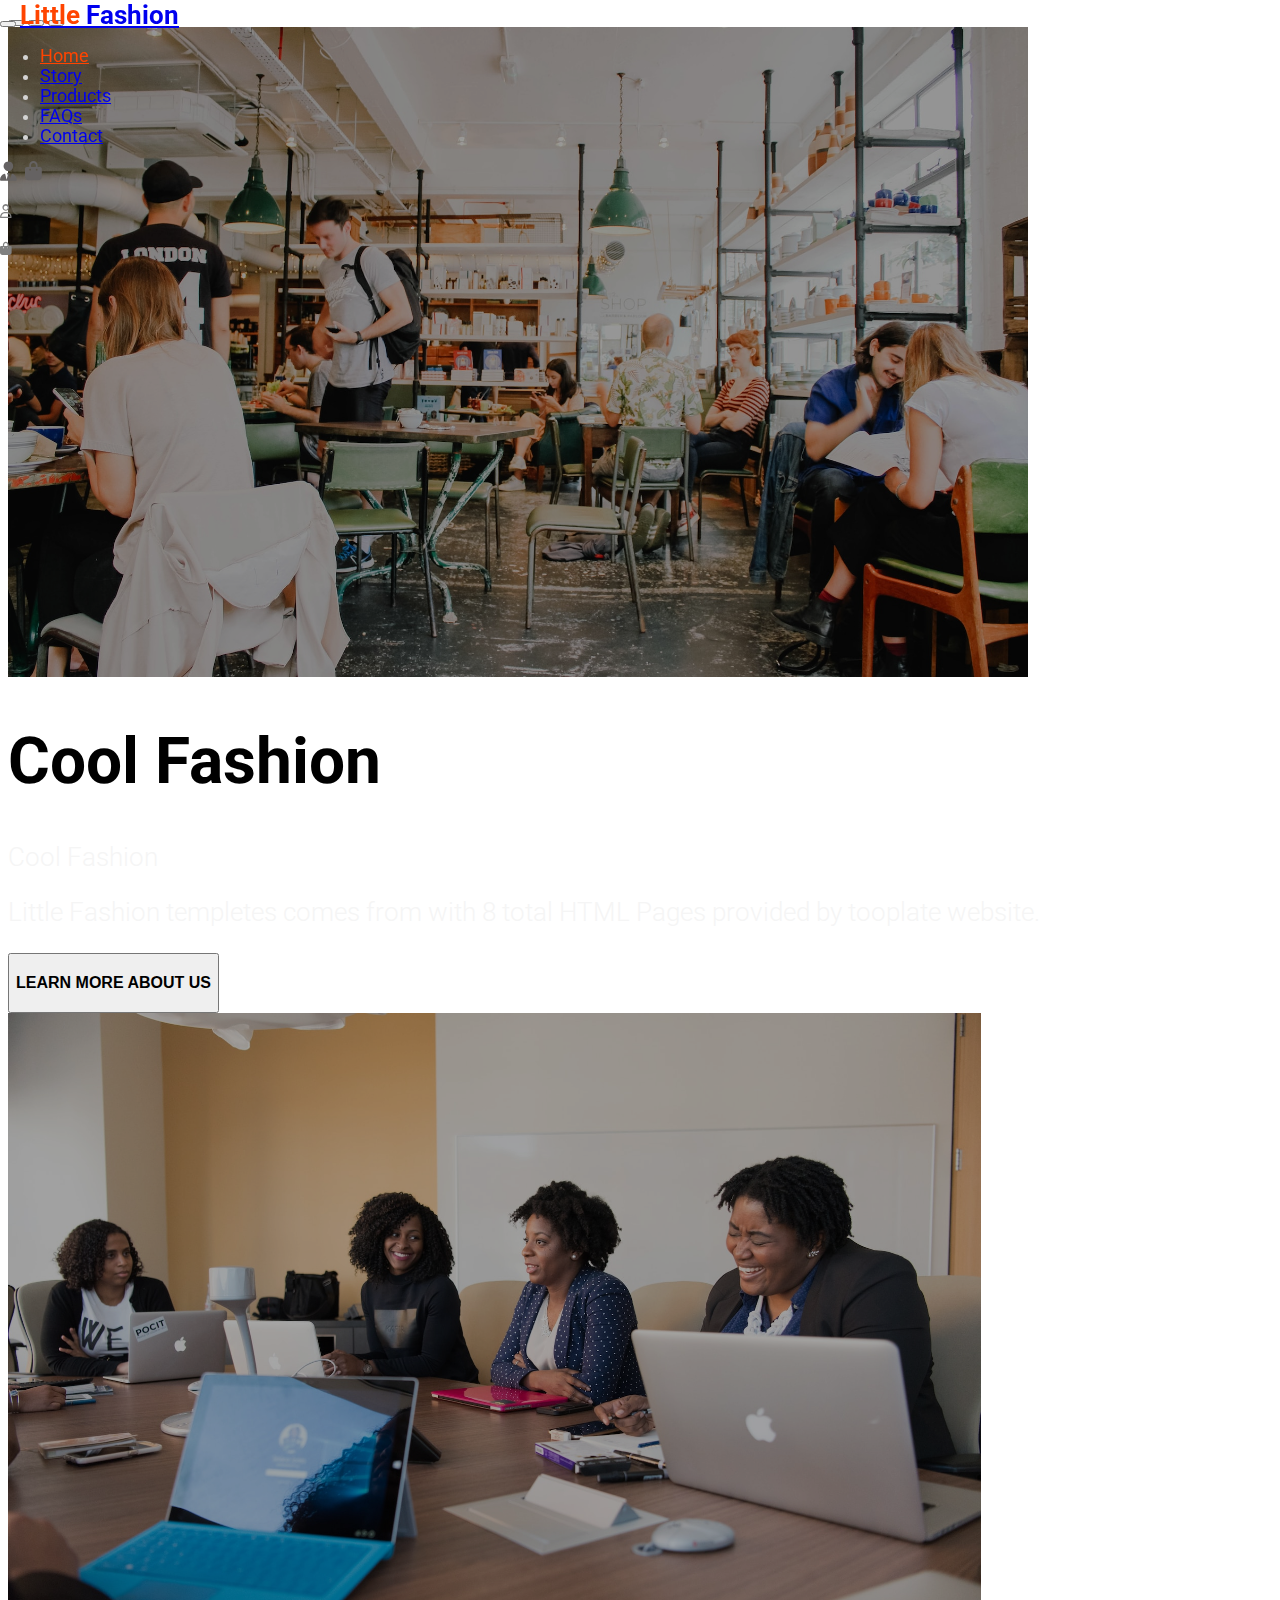
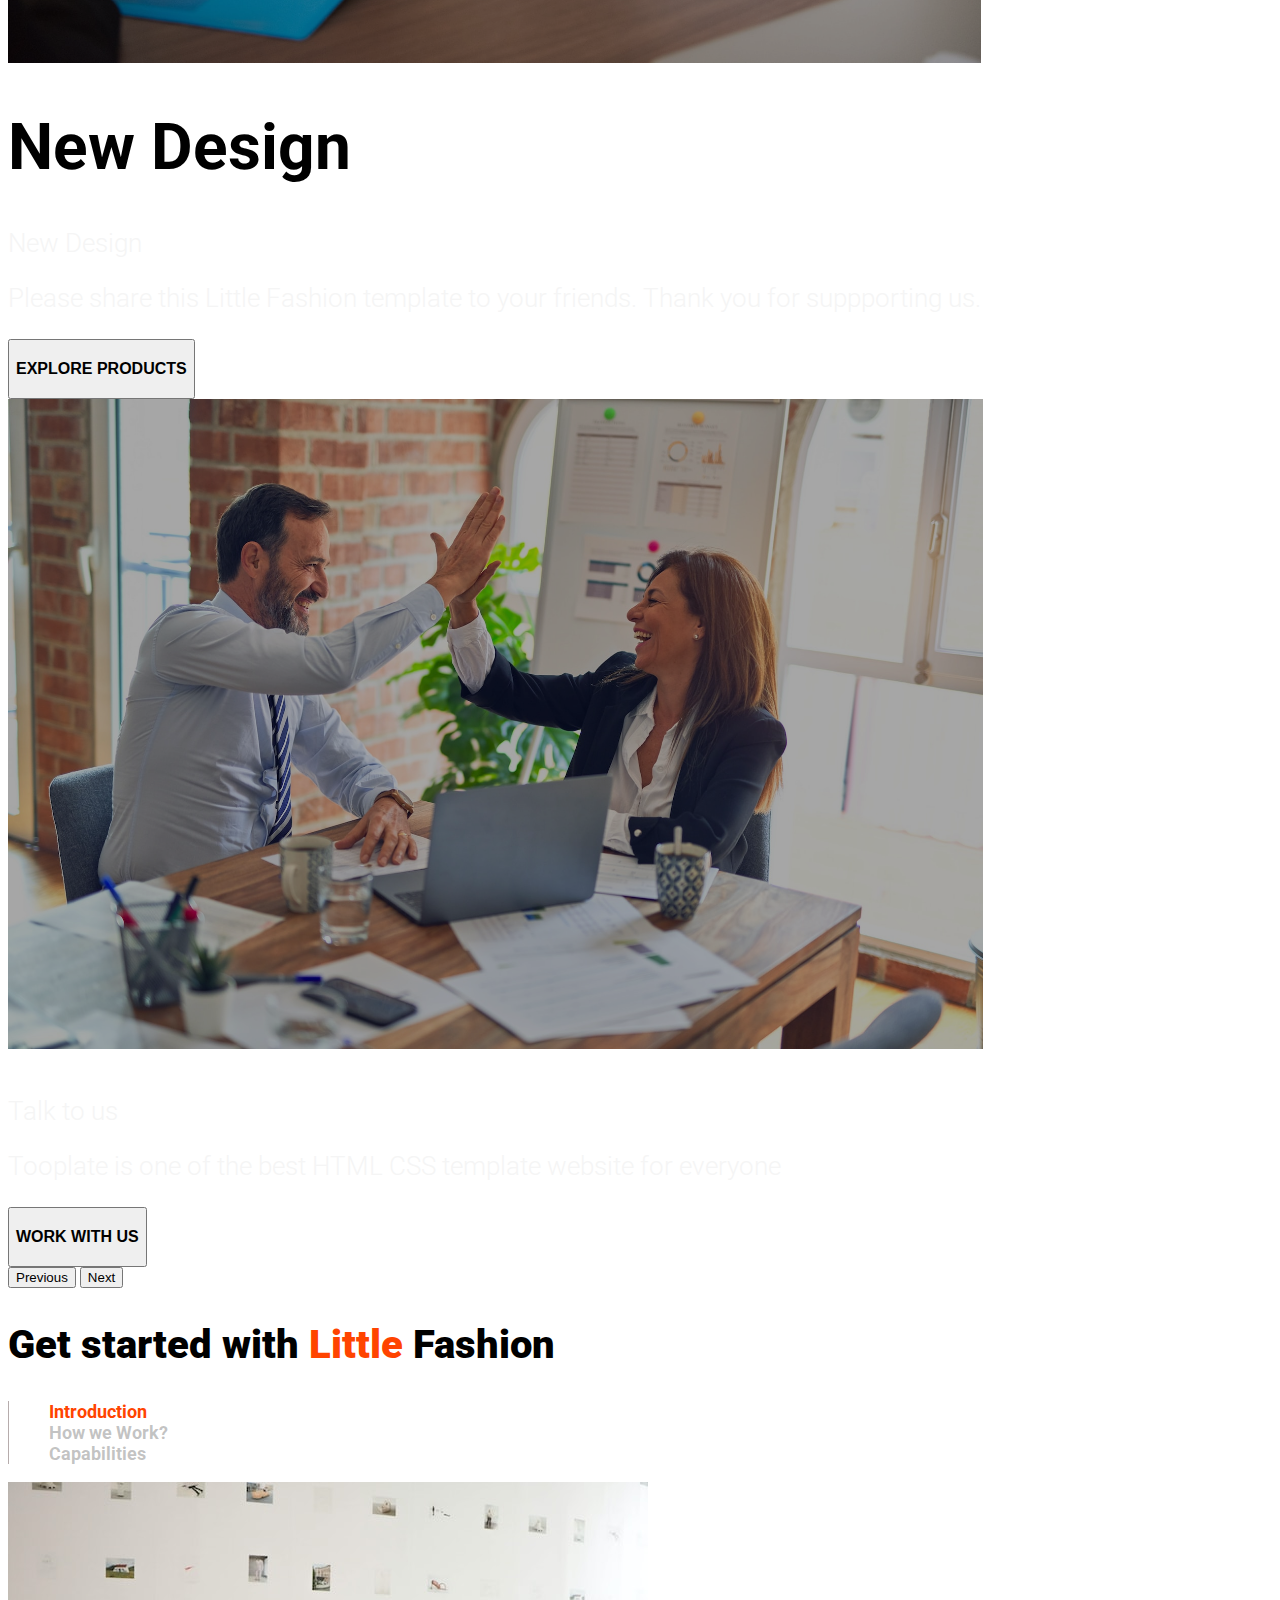
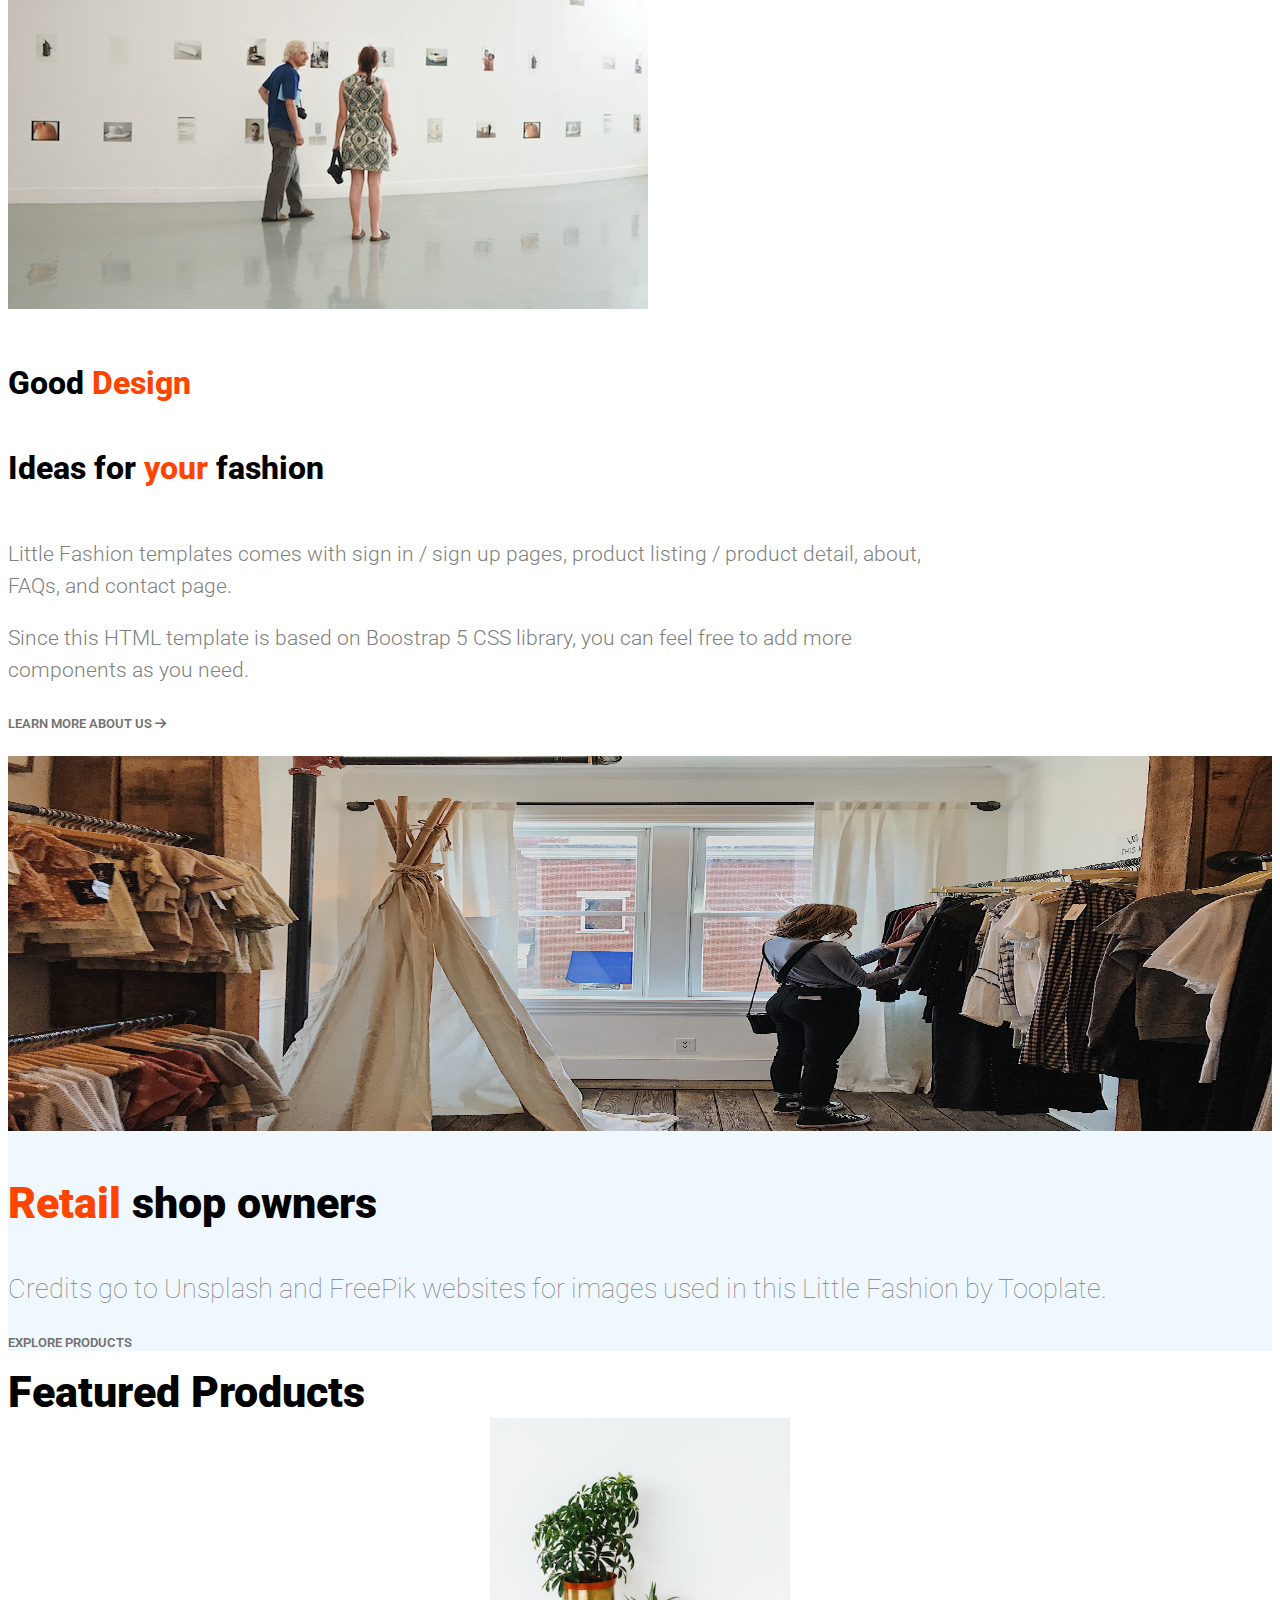
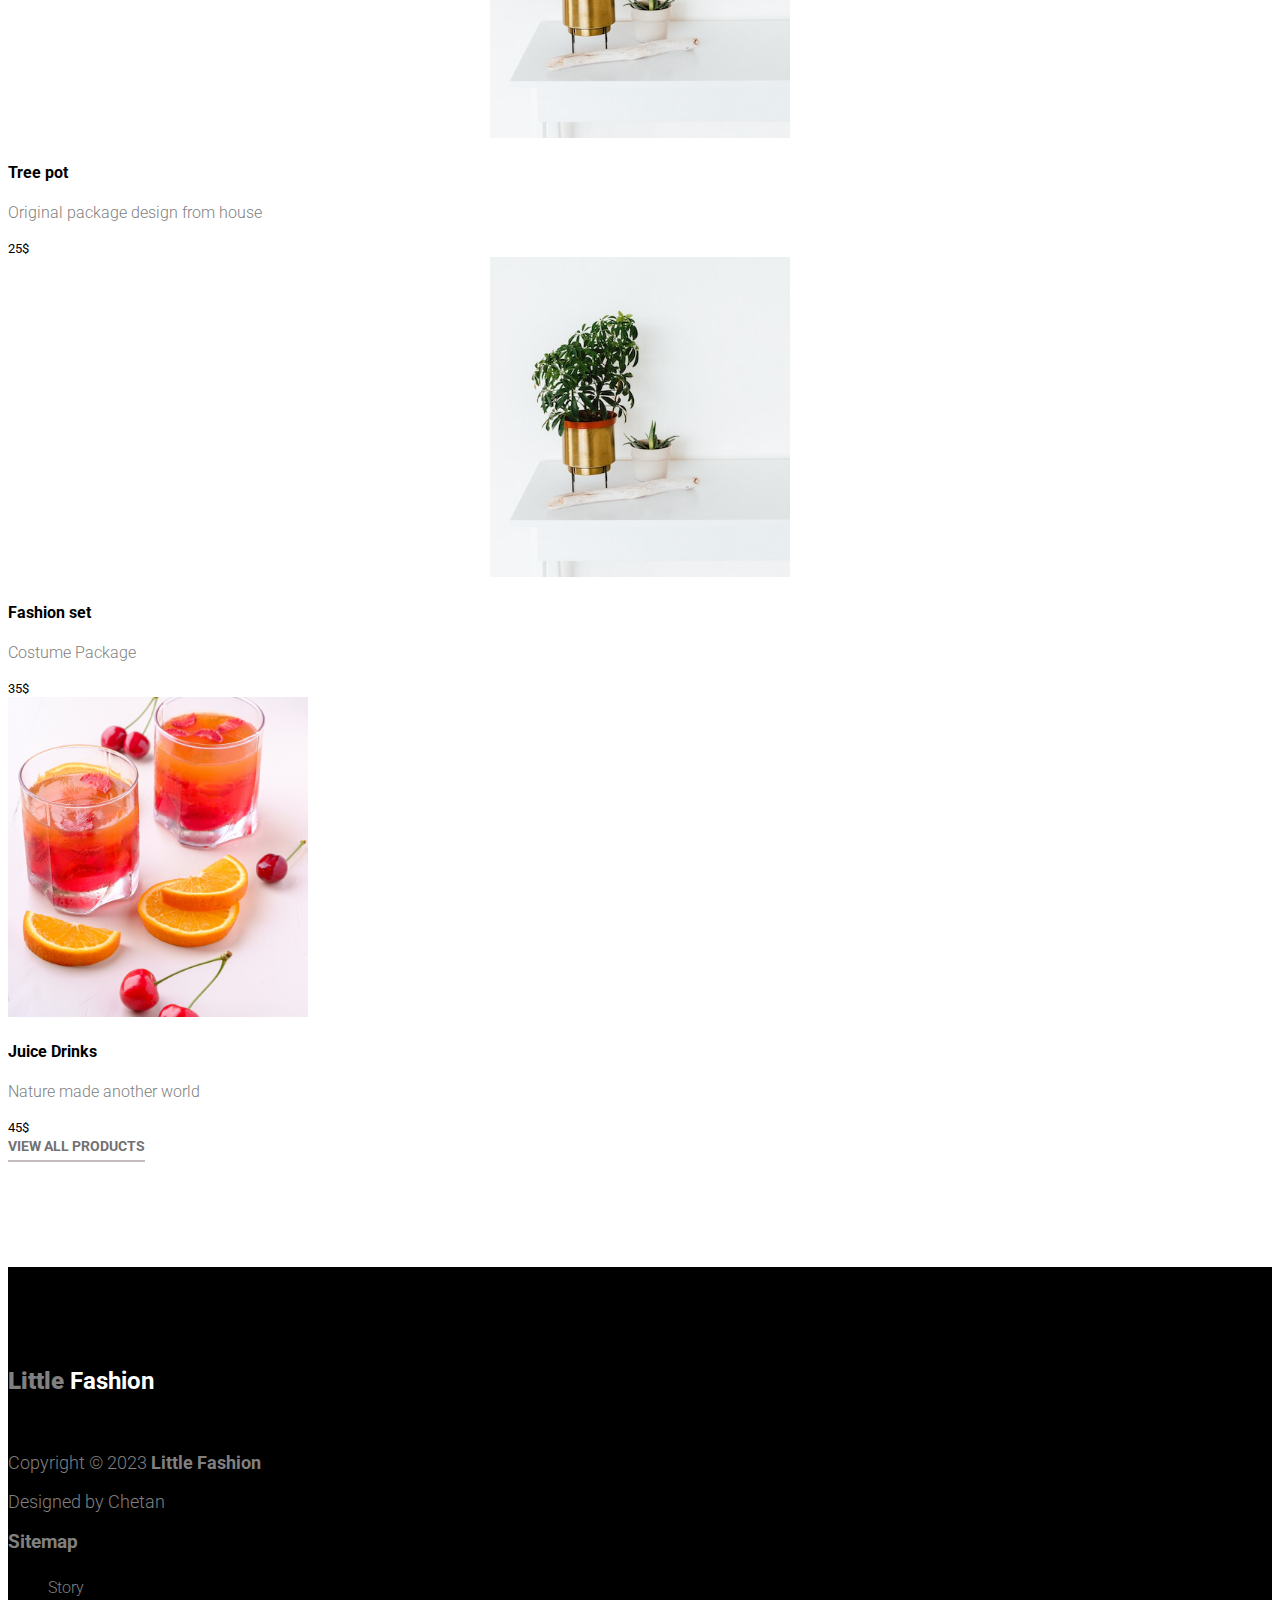
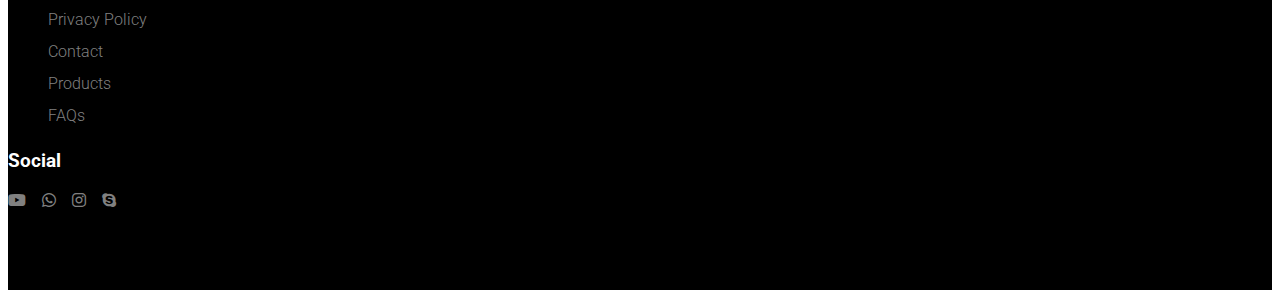
<file: index.html>
<!doctype html>
<html lang="en">

<head>
    <title>HOME</title>
    <!-- Required meta tags -->
    <meta charset="utf-8" />
    <meta name="viewport" content="width=device-width, initial-scale=1, shrink-to-fit=no" />

    <!-- Bootstrap CSS v5.2.1 -->
    <link href="https://cdn.jsdelivr.net/npm/bootstrap@5.3.2/dist/css/bootstrap.min.css" rel="stylesheet"
        integrity="sha384-T3c6CoIi6uLrA9TneNEoa7RxnatzjcDSCmG1MXxSR1GAsXEV/Dwwykc2MPK8M2HN" crossorigin="anonymous" />
    <link rel="stylesheet" href="style.css  ">
    <link rel="stylesheet" href="https://cdnjs.cloudflare.com/ajax/libs/font-awesome/6.5.1/css/all.min.css">
</head>

<body>

    <nav class="navbar navbar-expand-lg navbar-light bg-light">
        <div class="container">
            <button class="navbar-toggler" type="button" data-bs-toggle="collapse" data-bs-target="#navbarnav"
                aria-controls="navbarnav" aria-expanded="false" aria-label="Toggle navigation">
                <span class="navbar-toggler-icon"></span>
            </button>

            <a class="navbar-brand " href="#">
                <strong><span style="color: #FF4400;">Little</span> Fashion</strong>
            </a>

            <div class="collapse navbar-collapse bg-light" id="navbarnav">
                <ul class="navbar-nav  d-flex justify-content-evenly mx-auto">
                    <li class="nav-item">
                        <a class="nav-link active" href="index.html">Home</a>
                    </li>
                    <li class="nav-item">
                        <a class="nav-link" href="story.html">Story</a>
                    </li>
                    <li class="nav-item">
                        <a class="nav-link" href="products.html">Products</a>
                    </li>
                    <li class="nav-item">
                        <a class="nav-link" href="FAQs.html">FAQs</a>
                    </li>
                    <li class="nav-item">
                        <a class="nav-link" href="contacts.html">Contact</a>
                    </li>
                </ul>
                <span class="navbar-text mt-1 p-1 d-none d-lg-block ">
                    <a href="login.html"><i class="fa-solid fa-user-tie"></i></a>&nbsp;
                    <a href="cart.html"><i class="fa-solid fa-bag-shopping"></i></a>
                </span>
            </div>

            <div class="icons pt-2 d-lg-none d-flex justify-content-between align-items-center ">
                <h5><a href="login.html"><i class="fa-regular fa-user"></i></a>&nbsp;</h5>
                <h5><a href="cart.html"><i class="fa-solid fa-bag-shopping"></i></a>
                </h5>
            </div>

        </div>
    </nav>







    <div id="carouselExampleFade" class="carousel slide carousel-fade slider" data-bs-ride="carousel">
        <div class="carousel-indicators ">
            <button type="button" data-bs-target="#carouselExampleFade" data-bs-slide-to="0" class="active"
                aria-current="true" aria-label="Slide 1"></button>
            <button type="button" data-bs-target="#carouselExampleFade" data-bs-slide-to="1"
                aria-label="Slide 2"></button>
            <button type="button" data-bs-target="#carouselExampleFade" data-bs-slide-to="2"
                aria-label="Slide 3"></button>
        </div>
        <div class="carousel-inner">
            <div class="carousel-item active">
                <img src="images/coolfashion.jpg" height="650px" class="d-block w-100" alt="...">
                <div class="carousel-caption w-50 text-start  ">
                    <h1 style="font-weight: bold; ">Cool Fashion</h1>
                    <p class="head d-sm-none d-block">Cool Fashion</p>
                    <p>Little Fashion templetes comes from with 8 total HTML
                        Pages provided by tooplate website.
                    </p>
                    <div class="button">
                        <a href="story.html"><button type="button" class="btn btn-dark rounded-5 btn-lg">LEARN MORE
                                ABOUT
                                US</button></a>
                    </div>
                </div>
            </div>
            <div class="carousel-item ">
                <img src="images/newdesign.jpg" height="650px" class="d-block w-100 " alt="...">
                <div class="carousel-caption w-50 text-start  ">
                    <h1 style="font-weight: bold;">New Design</h1>
                    <p class="head d-sm-none d-block">New Design</p>
                    <p>Please share this Little Fashion template to your friends.
                        Thank you for suppporting us.</p>
                    <div class="button">
                        <a href="products.html"><button type="button" class="btn btn-dark rounded-5 btn-lg">EXPLORE
                                PRODUCTS</button></a>
                    </div>
                </div>
            </div>
            <div class="carousel-item ">
                <img src="images/talktous.jpg" height="650px" class="d-block w-100" alt="...">
                <div class="carousel-caption w-50 text-start  ">
                    <h1 style="font-weight: bold;"></h1>
                    <p class="head d-sm-none d-block">Talk to us</p>

                    <p>Tooplate is one of the best HTML CSS template website for everyone</p>
                    <div class="button">
                        <a href="#"><button type="button" class="btn btn-dark rounded-5 btn-lg">WORK WITH
                                US</button></a>
                    </div>
                </div>
            </div>
        </div>
        <button class="carousel-control-prev" type="button" data-bs-target="#carouselExampleFade" data-bs-slide="prev">
            <span class="carousel-control-prev-icon" aria-hidden="true"></span>
            <span class="visually-hidden">Previous</span>
        </button>
        <button class="carousel-control-next" type="button" data-bs-target="#carouselExampleFade" data-bs-slide="next">
            <span class="carousel-control-next-icon" aria-hidden="true"></span>
            <span class="visually-hidden">Next</span>
        </button>
    </div>





    <div class="container page1">
        <div class="row mt-5 ">
            <div class="col col-12 mt-5 mb-5 text-center">
                <h2 class="head">Get started with <span style="color: #FF4400;">Little</span> Fashion</h2>
            </div>
            <div class="col col-lg-2 col-2 mt-auto mb-auto  left-nav ">
                <ul class="nav lh-5 text-center" style="font-size: large; font-weight: 700;">
                    <li class="nav-item "><a style="color: #FF4400;" href="#" class="nav-link active">Introduction</a>
                    </li>
                    <li class="nav-item"><a href="#" class="nav-link">How we Work?</a></li>
                    <li class="nav-item"><a href="#" class="nav-link">Capabilities</a></li>
                </ul>
            </div>
            <div class="col mt-5 col-12 col-lg-10 ">
                <div class="card1 " style="max-width: 940px;">
                    <div class="row p-0">
                        <div class="col-md-7 col-12 mt-lg-4">
                            <img src="images/pim-chu-r9P0Tn4lrWM-unsplash.jpg" class="img-fluid " alt="...">
                        </div>
                        <div class="col-md-5 col-12 mt-5">
                            <div class="card-body  ms-lg-5 ">
                                <h5 class="card-title ">Good <span style="color: #FF4400;">Design</span></h5>
                                <h5 class="card-title">Ideas for <span style="color: #FF4400;">your</span> fashion</h5>
                                <p class="card-text mt-4">Little Fashion templates comes with sign in / sign up pages,
                                    product listing / product detail, about, FAQs, and contact page.</p>
                                <p class="card-text">Since this HTML template is based on Boostrap 5 CSS library, you
                                    can feel free to add
                                    more components as you need.</p>
                                <p><small class="text-muted"><a href="#">LEARN MORE ABOUT US
                                            <i class="fa-solid fa-arrow-right ms-1"></i></a></small>
                                </p>
                            </div>
                        </div>
                    </div>
                </div>
            </div>
        </div>
    </div>







    <div class="container-fluid p-0 mt-5 page2 ">
        <div class="row m-0 ">
            <div class="col col-lg-6 col-12 ps-0 pe-0 store"><img src="images/cam-morin-knKm7u_7Ihw-unsplash.jpg"
                    width="100%" height="375px" alt="">
            </div>
            <div class="col pt-3 col-lg-6 col-12 ps-5 pe-5 retail d-flex flex-column justify-content-center">
                <p class="head"><span style="color: #FF4400;">Retail</span> shop owners</p>
                <p class="content mt-3">Credits go to Unsplash and
                    FreePik websites for images used in this Little Fashion by Tooplate.</p>
                <p class="mt-0"><small class="explore_products"><a href="#">EXPLORE PRODUCTS</a></small>
                </p>
            </div>
        </div>
    </div>






    <div class="container page3 ">
        <div class="row mt-5">
            <div class="col col-12 mt-5 text-center title">Featured Products</div>
        </div>
        <div class="row mt-5">
            <div class="col col-12 col-lg-4">
                <div class="card mb-5 border-0 ">
                    <div class="card-imge"><a href="#"><img src="images/tree pot.jpg" width="300" height="320"
                                class="card-img-top img_size" alt="..."></a>
                        <span class="badge bg-light text-secondary top-left">New Arrival</span>
                        <a href="#"><i class="fa-solid fa-heart top-right "></i></a>
                    </div>

                    <div class="card-body d-flex  pt-4">
                        <div style="width:90% ;">
                            <h4 class="card-title "><a href="#">Tree pot</a></h4>
                            <p class="card-text">Original package design from house</p>
                        </div>
                        <div style="width:10% ;"><small class="product-price text-muted ">25$</small></div>
                    </div>
                </div>
            </div>
            <div class="col col-12 col-lg-4">
                <div class="card mb-5 border-0 ">
                    <div class="card-imge"><a href="#"><img src="images/tree pot.jpg" width="300" height="320"
                                class="card-img-top img_size" alt="..."></a>
                        <span class="badge bg-light text-secondary top-left">Low Price</span>
                        <a href="#"><i class="fa-solid fa-heart top-right "></i></a>
                    </div>

                    <div class="card-body d-flex pt-4">
                        <div style="width:90% ;">
                            <h4 class="card-title"><a href="#">Fashion set</a></h4>
                            <p class="card-text">Costume Package</p>
                        </div>
                        <div style="width:10% ;"><small class="product-price text-muted ">35$</small></div>
                    </div>
                </div>
            </div>
            <div class="col col-12 col-lg-4">
                <div class="card mb-5 border-0 ">
                    <a href="#"><img src="images/juice drinks.jpg " width="300" height="320"
                            class="card-img-top img_size" alt="..."></a>

                    <div class="card-body d-flex pt-4">
                        <div style="width:90% ;">
                            <h4 class="card-title"><a href="#">Juice Drinks</a></h4>
                            <p class="card-text">Nature made another world</p>
                        </div>
                        <div style="width:10% ;"><small class="product-price text-muted ">45$</small></div>
                    </div>
                </div>
            </div>
            <div class="col col-12 text-center ">
                <a href="#" class="view-all">VIEW ALL PRODUCTS</a>
            </div>
        </div>
    </div>







    <div class="nav-buttom">
        <div class="container">
            <div class="row ">
                <div class="col lh-lg col-lg-4 col-12 footer">
                    <h2 class="title mb-3"><a href="#">Little</a><span style="color:white">&nbsp;Fashion</span></h2>
                    <br>
                    <p style="font-size: large; font-weight: 300;">Copyright © 2023 <span
                            style="font-weight: 700;">Little Fashion</span></p>

                    <p style="font-size: large; font-weight: 300;">Designed by <a href="#">Chetan</a></p>
                </div>

                <div class="col col-6 col-lg-5">
                    <h3 class="text-white ms-lg-4 mb-4 title">Sitemap</h3>
                    <ul class="menu-group d-flex flex-wrap " style="list-style: none;">
                        <li class="menu-group-item"><a href="story.html">Story</a></li>
                        <li class="menu-group-item"><a href="contacts.html">Privacy Policy</a></li>
                        <li class="menu-group-item"><a href="contacts.html">Contact</a></li>
                        <li class="menu-group-item"><a href="products.html">Products</a></li>
                        <li class="menu-group-item"><a href="FAQs.html">FAQs</a></li>
                    </ul>
                </div>

                <div class="col col-6 col-lg-3 social">
                    <h3 class="title mb-3" style="color: white;">Social</h3>
                    <a href="https://youtube.com/"><i class="fa-brands fa-youtube"></i></a>
                    <a href="https://web.whatsapp.com/"><i class="fa-brands fa-whatsapp"></i></a>
                    <a href="https://www.instagram.com/"><i class="fa-brands fa-instagram"></i></a>
                    <a href="https://www.skype.com/en/"><i class="fa-brands fa-skype"></i></a>
                </div>
            </div>

        </div>

    </div>


    <script src="https://cdn.jsdelivr.net/npm/@popperjs/core@2.11.8/dist/umd/popper.min.js"
        integrity="sha384-I7E8VVD/ismYTF4hNIPjVp/Zjvgyol6VFvRkX/vR+Vc4jQkC+hVqc2pM8ODewa9r"
        crossorigin="anonymous"></script>

    <script src="https://cdn.jsdelivr.net/npm/bootstrap@5.3.2/dist/js/bootstrap.min.js"
        integrity="sha384-BBtl+eGJRgqQAUMxJ7pMwbEyER4l1g+O15P+16Ep7Q9Q+zqX6gSbd85u4mG4QzX+"
        crossorigin="anonymous"></script>
</body>

</html>
</file>
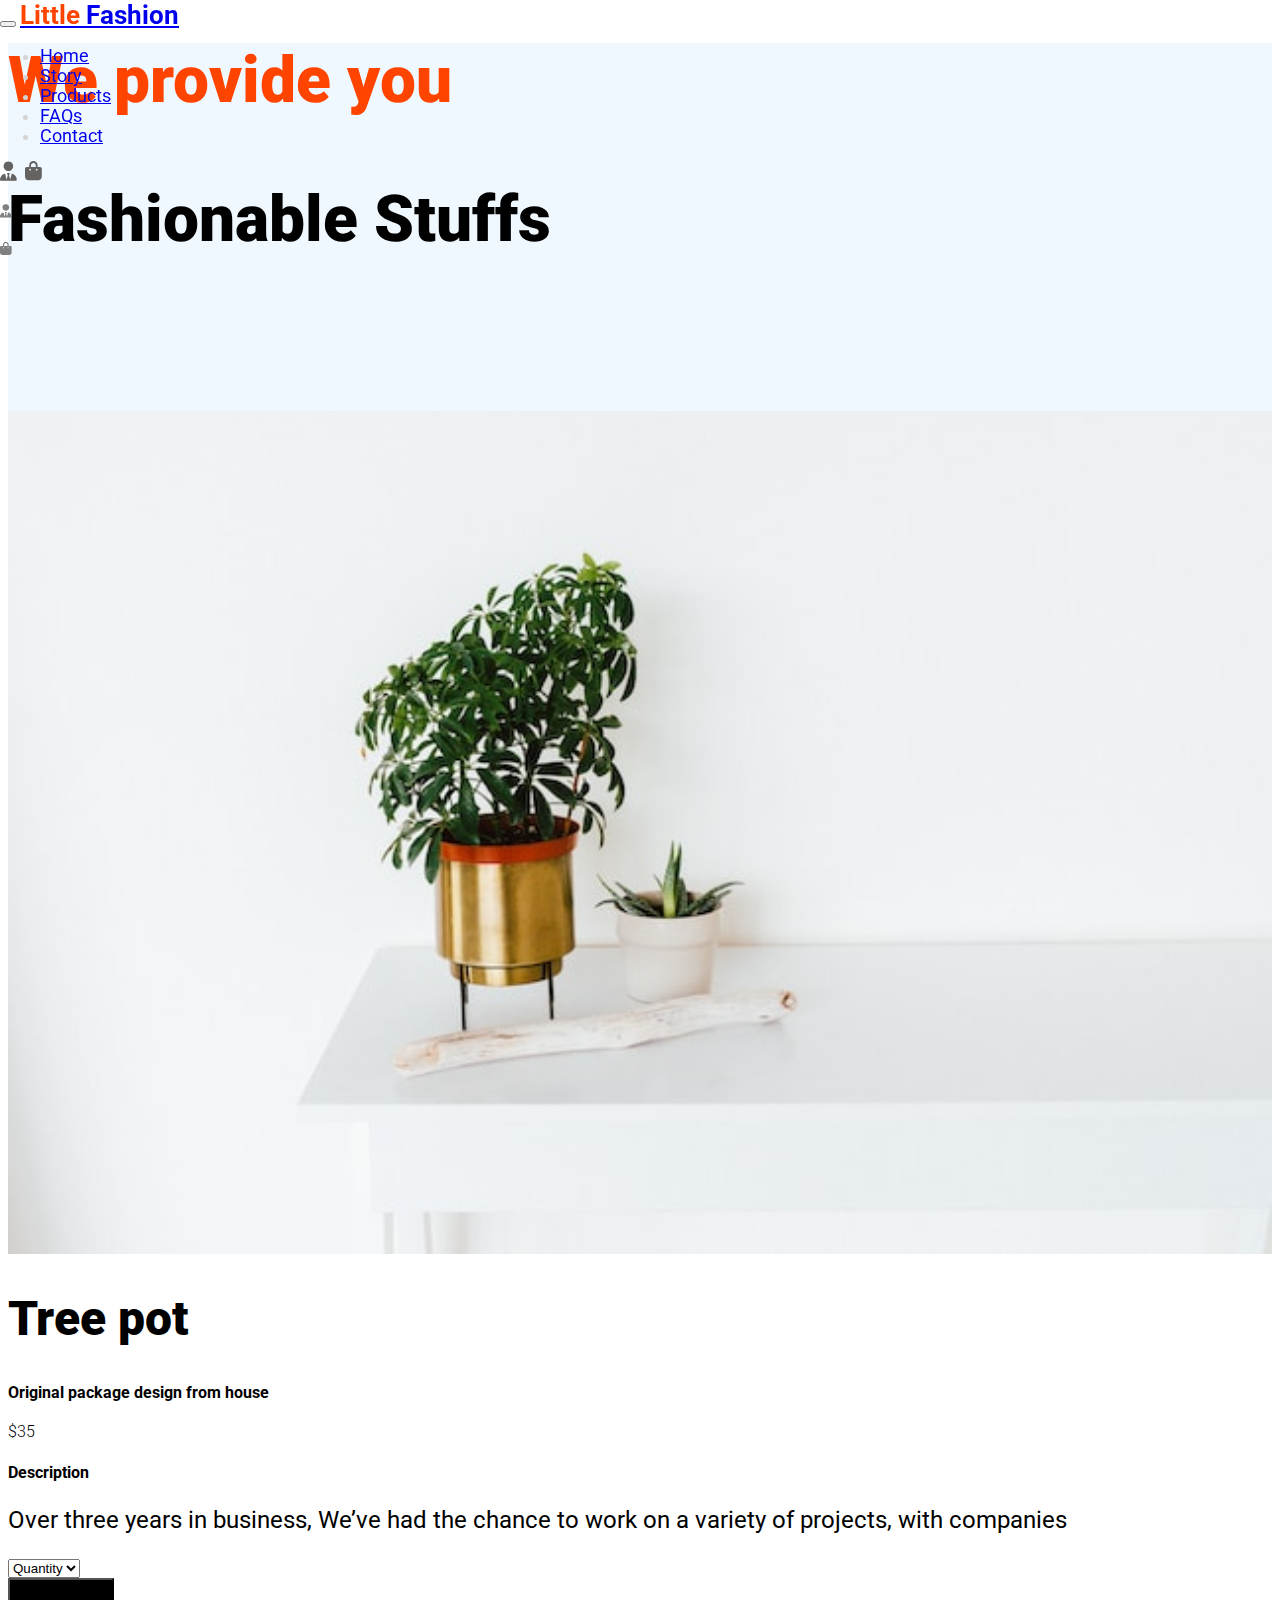
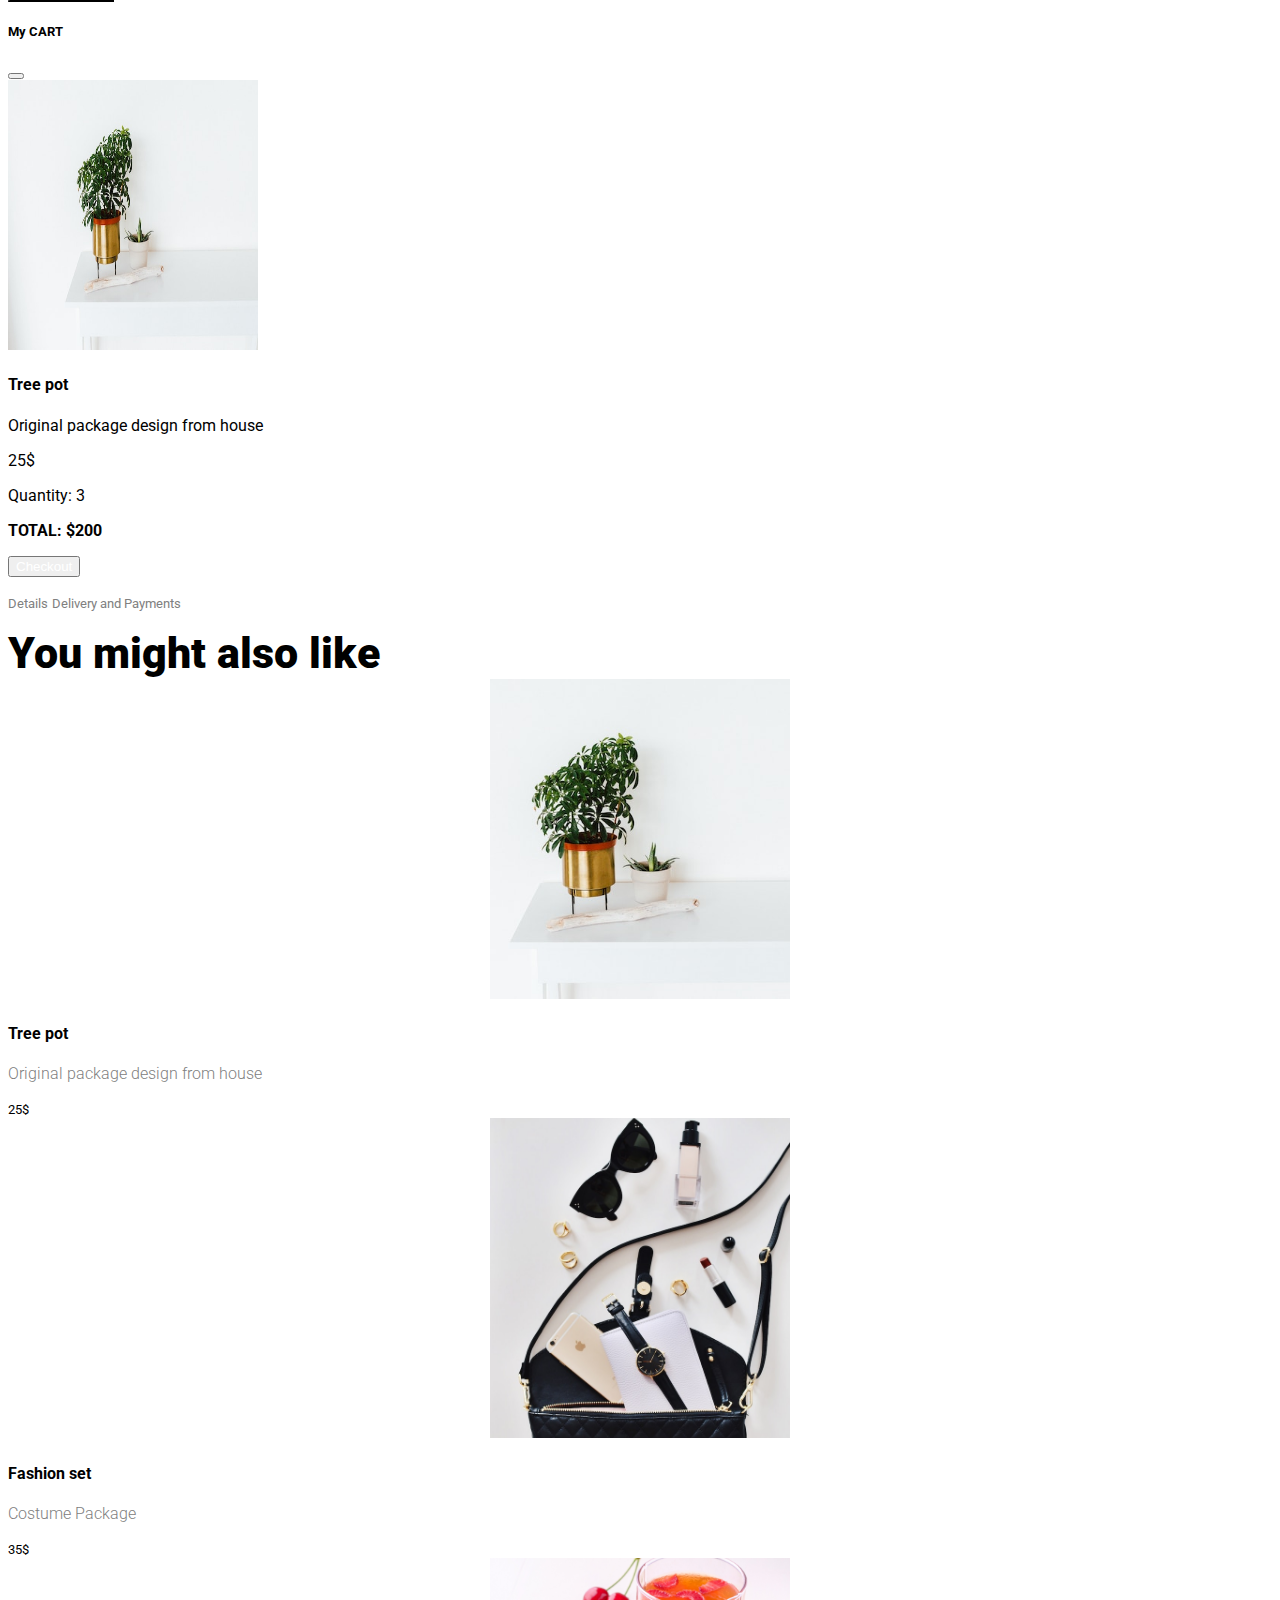
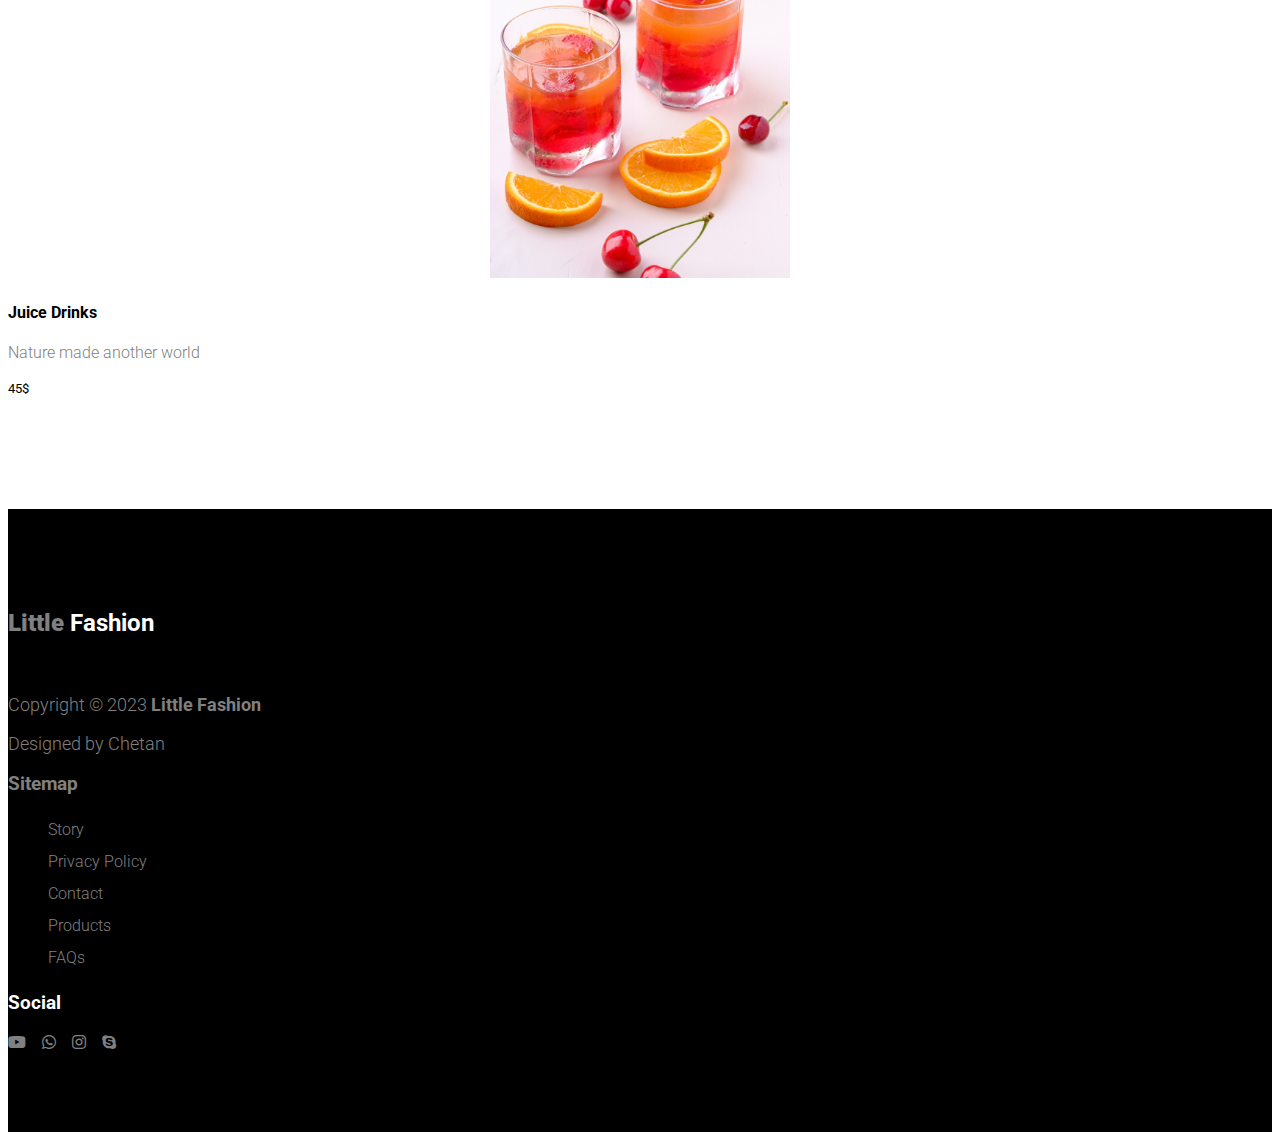
<file: cart.html>
<!doctype html>
<html lang="en">

<head>
    <title>Title</title>
    <!-- Required meta tags -->
    <meta charset="utf-8" />
    <meta name="viewport" content="width=device-width, initial-scale=1, shrink-to-fit=no" />

    <!-- Bootstrap CSS v5.2.1 -->
    <link href="https://cdn.jsdelivr.net/npm/bootstrap@5.3.2/dist/css/bootstrap.min.css" rel="stylesheet"
        integrity="sha384-T3c6CoIi6uLrA9TneNEoa7RxnatzjcDSCmG1MXxSR1GAsXEV/Dwwykc2MPK8M2HN" crossorigin="anonymous" />
    <link rel="stylesheet" href="style.css">
    <link rel="stylesheet" href="https://cdnjs.cloudflare.com/ajax/libs/font-awesome/6.5.1/css/all.min.css">

</head>

<body>

    <header>
        <nav class="navbar navbar-expand-lg navbar-light bg-light ">
            <div class="container">
                <button class="navbar-toggler" type="button" data-bs-toggle="collapse" data-bs-target="#navbarnav"
                    aria-controls="navbarnav" aria-expanded="false" aria-label="Toggle navigation">
                    <span class="navbar-toggler-icon"></span>
                </button>

                <a class="navbar-brand " href="#">
                    <strong><span style="color: #FF4400;">Little</span> Fashion</strong>
                </a>

                <div class="collapse navbar-collapse bg-light" id="navbarnav">
                    <ul class="navbar-nav  d-flex justify-content-evenly mx-auto">
                        <li class="nav-item">
                            <a class="nav-link" href="index.html">Home</a>
                        </li>
                        <li class="nav-item">
                            <a class="nav-link" href="story.html">Story</a>
                        </li>
                        <li class="nav-item">
                            <a class="nav-link" href="products.html">Products</a>
                        </li>
                        <li class="nav-item">
                            <a class="nav-link " href="FAQs.html">FAQs</a>
                        </li>
                        <li class="nav-item">
                            <a class="nav-link" href="contacts.html">Contact</a>
                        </li>
                    </ul>
                    <span class="navbar-text mt-1 p-1 d-none d-lg-block ">
                        <a href="login.html"><i class="fa-solid fa-user-tie"></i></a>&nbsp;
                        <a href="cart.html "><i class="fa-solid fa-bag-shopping"></i></a>
                    </span>
                </div>

                <div class="icons pt-2 d-lg-none d-flex justify-content-between align-items-center ">
                    <h5><a href="login.html"><i class="fa-solid fa-user-tie"></i></a>&nbsp;</h5>
                    <h5><a href="cart.html "><i class="fa-solid fa-bag-shopping"></i></a></h5>
                </div>
            </div>
        </nav>
    </header>


    <main class="cart">
        <section class="cart-front mt-5">
            <div class="container">
                <div class="row p-3">
                    <div class="col col-12 mt-5 front-page-head d-flex align-items-center ">
                        <h1><span style="color: #FF4400; " class="d-block">We provide you</span>
                            <p class="d-block">Fashionable Stuffs</p>
                        </h1>
                    </div>
                </div>
            </div>
        </section>

        <section class="cart-item border-1 border-bottom mt-5">
            <div class="container">
                <div class="card border-0 mb-5 pb-5 pt-5">
                    <div class="row g-0">
                        <div class="col-md-6 cart-item-img">
                            <img src="images/tree pot.jpg" width="100%" height="100%" alt="..."
                                style="object-fit: cover;">
                        </div>

                        <div class="col-md-6">
                            <div class="card-body ps-5 mt-3 mb-3">
                                <h5 class="card-title row d-flex flex-row align-items-center ">
                                    <div class="col col-10">
                                        <h1 class="card-item-name">Tree pot</h1>
                                        <p class="card-item-info text-secondary fw-light "><small>Original package
                                                design from house</small></p>
                                    </div>
                                    <div class="col col-2 ">
                                        <small class="cart-item-price ps-3">$35</small>
                                    </div>
                                </h5>

                                <p class="card-text mt-5 ">
                                    <strong>Description</strong>
                                <p class="card-item-description fw-lighter text-secondary">Over three years in business,
                                    We’ve had the chance to
                                    work on a variety of projects, with companies</p>
                                </p>
                                <p class="card-text mt-5">
                                <div class="row">
                                    <div class="col col-lg-6 ">
                                        <div class="dropdown ">
                                            <select class="form-select   border-1 border-secondary rounded-0 dropdown-toggle  
                                            d-flex justify-content-between align-items-center p-3" val id="quantity">
                                                <option selected>Quantity</option>
                                                <option value="1">1</option>
                                                <option value="2">2</option>
                                                <option value="3">3</option>
                                                <option value="4">4</option>
                                                <option value="5">5</option>
                                            </select>
                                        </div>
                                    </div>
                                    <div class="col col-lg-6">
                                        <button type="button"
                                            class="btn add-to-cart-button text-light rounded-0 btn-lg w-100 p-3"
                                            data-bs-toggle="offcanvas" data-bs-target="#offcanvasRight"
                                            aria-controls="offcanvasRight">
                                            <small>ADD TO CART</small>
                                        </button>


                                        <div class="offcanvas offcanvas-end" tabindex="-1" id="offcanvasRight"
                                            aria-labelledby="offcanvasRightLabel">
                                            <div class="offcanvas-header">
                                                <h5 id="offcanvasRightLabel" class="fw-bold">My CART</h5>
                                                <button type="button" class="btn-close text-reset"
                                                    data-bs-dismiss="offcanvas" aria-label="Close"></button>
                                            </div>
                                            <div class="offcanvas-body checkout-way">
                                                <div class="card border-0">
                                                    <div class="card-img"><img src="images/tree pot.jpg"
                                                                width="250" height="270" class="card-img-top img_size"
                                                                alt="error 404">
                                                    </div>

                                                    <div class="card-body border-1 border-bottom d-flex pt-4">
                                                        <div style="width:90% ;">
                                                            <h4 class="card-title "><a href="#">Tree pot</a></h4>
                                                            <p class="card-text">Original package design from house</p>
                                                        </div>
                                                        <div style="width:10% ;"><p
                                                                class="product-price text-muted ">25$</p>
                                                        </div>
                                                    </div>
                                                    <div class="card-body text-secondary lh-1">
                                                        <p>Quantity: 3</p>
                                                        <p><strong >TOTAL: $200</strong></p>
                                                    </div>
                                                </div>
                                                <button
                                                    class="btn checkout btn-dark w-100 btn-lg rounded-0"><a href="#">Checkout</a></button>
                                            </div>
                                        </div>


                                        </p>
                                    </div>
                                    <p class="card-text mt-4 fw-light">
                                        <small class="text-muted details"><a href="#">Details</a></small>
                                        <small class="text-muted details ms-3"><a href="#">Delivery and Payments
                                            </a></small>
                                    </p>
                                </div>
                            </div>
                        </div>
                    </div>
        </section>

        <section class="might-also-like">
            <div class="container page3">
                <div class="row mt-5">
                    <div class="col col-12 mt-5 text-start title ">You might also like</div>
                </div>
                <div class="row mt-5">
                    <div class="col col-12 col-lg-4">
                        <div class="card mb-5 border-0 ">
                            <div class="card-imge"><a href="#"><img src="images/tree pot.jpg" width="300" height="320"
                                        class="card-img-top img_size" alt="..."></a>
                                <span class="badge bg-light text-dark top-left">Low Price</span>
                                <a href="#"><i class="fa-solid fa-heart top-right "></i></a>
                            </div>

                            <div class="card-body d-flex  pt-4">
                                <div style="width:90% ;">
                                    <h4 class="card-title "><a href="#">Tree pot</a></h4>
                                    <p class="card-text">Original package design from house</p>
                                </div>
                                <div style="width:10% ;"><small class="product-price text-muted ">25$</small></div>
                            </div>
                        </div>
                    </div>
                    <div class="col col-12 col-lg-4">
                        <div class="card mb-5 border-0 ">
                            <div class="card-imge"><a href="#"><img src="images/fashion set.jpg" width="300"
                                        height="320" class="card-img-top img_size" alt="..."></a>
                                <span class="badge bg-light text-dark top-left">New Arrival</span>
                                <a href="#"><i class="fa-solid fa-heart top-right "></i></a>
                            </div>

                            <div class="card-body d-flex pt-4">
                                <div style="width:90% ;">
                                    <h4 class="card-title"><a href="#">Fashion set</a></h4>
                                    <p class="card-text">Costume Package</p>
                                </div>
                                <div style="width:10% ;"><small class="product-price text-muted ">35$</small></div>
                            </div>
                        </div>
                    </div>
                    <div class="col col-12 col-lg-4">
                        <div class="card mb-5 border-0 ">
                            <div class="card-imge"><a href="#"><img src="images/juice drinks.jpg" width="300"
                                        height="320" class="card-img-top img_size" alt="..."></a>
                                <a href="#"><i class="fa-solid fa-heart top-right "></i></a>
                            </div>

                            <div class="card-body d-flex pt-4">
                                <div style="width:90% ;">
                                    <h4 class="card-title"><a href="#">Juice Drinks</a></h4>
                                    <p class="card-text">Nature made another world</p>
                                </div>
                                <div style="width:10% ;"><small class="product-price text-muted ">45$</small></div>
                            </div>
                        </div>
                    </div>
                </div>
            </div>
        </section>
    </main>


    <footer>
        <div class="nav-buttom ">
            <div class="container">
                <div class="row ">
                    <div class="col lh-lg col-lg-4 col-12 footer">
                        <h2 class="title mb-3"><a href="#">Little</a><span style="color:white">&nbsp;Fashion</span></h2>
                        <br>
                        <p style="font-size: large; font-weight: 300;">Copyright © 2023 <span
                                style="font-weight: 700;">Little Fashion</span></p>

                        <p style="font-size: large; font-weight: 300;">Designed by <a href="#">Chetan</a></p>
                    </div>

                    <div class="col col-6 col-lg-5">
                        <h3 class="text-white ms-lg-4 mb-4 title">Sitemap</h3>
                        <ul class="menu-group d-flex flex-wrap " style="list-style: none;">
                            <li class="menu-group-item"><a href="story.html">Story</a></li>
                            <li class="menu-group-item"><a href="contacts.html">Privacy Policy</a></li>
                            <li class="menu-group-item"><a href="contacts.html">Contact</a></li>
                            <li class="menu-group-item"><a href="products.html">Products</a></li>
                            <li class="menu-group-item"><a href="FAQs.html">FAQs</a></li>
                        </ul>
                    </div>

                    <div class="col col-6 col-lg-3 social">
                        <h3 class="title mb-3" style="color: white;">Social</h3>
                        <a href="https://youtube.com/"><i class="fa-brands fa-youtube"></i></a>
                        <a href="https://web.whatsapp.com/"><i class="fa-brands fa-whatsapp"></i></a>
                        <a href="https://www.instagram.com/"><i class="fa-brands fa-instagram"></i></a>
                        <a href="https://www.skype.com/en/"><i class="fa-brands fa-skype"></i></a>
                    </div>
                </div>
            </div>
        </div>
    </footer>
    <!-- Bootstrap JavaScript Libraries -->
    <script src="https://cdn.jsdelivr.net/npm/@popperjs/core@2.11.8/dist/umd/popper.min.js"
        integrity="sha384-I7E8VVD/ismYTF4hNIPjVp/Zjvgyol6VFvRkX/vR+Vc4jQkC+hVqc2pM8ODewa9r"
        crossorigin="anonymous"></script>

    <script src="https://cdn.jsdelivr.net/npm/bootstrap@5.3.2/dist/js/bootstrap.min.js"
        integrity="sha384-BBtl+eGJRgqQAUMxJ7pMwbEyER4l1g+O15P+16Ep7Q9Q+zqX6gSbd85u4mG4QzX+"
        crossorigin="anonymous"></script>
</body>

</html>
</file>
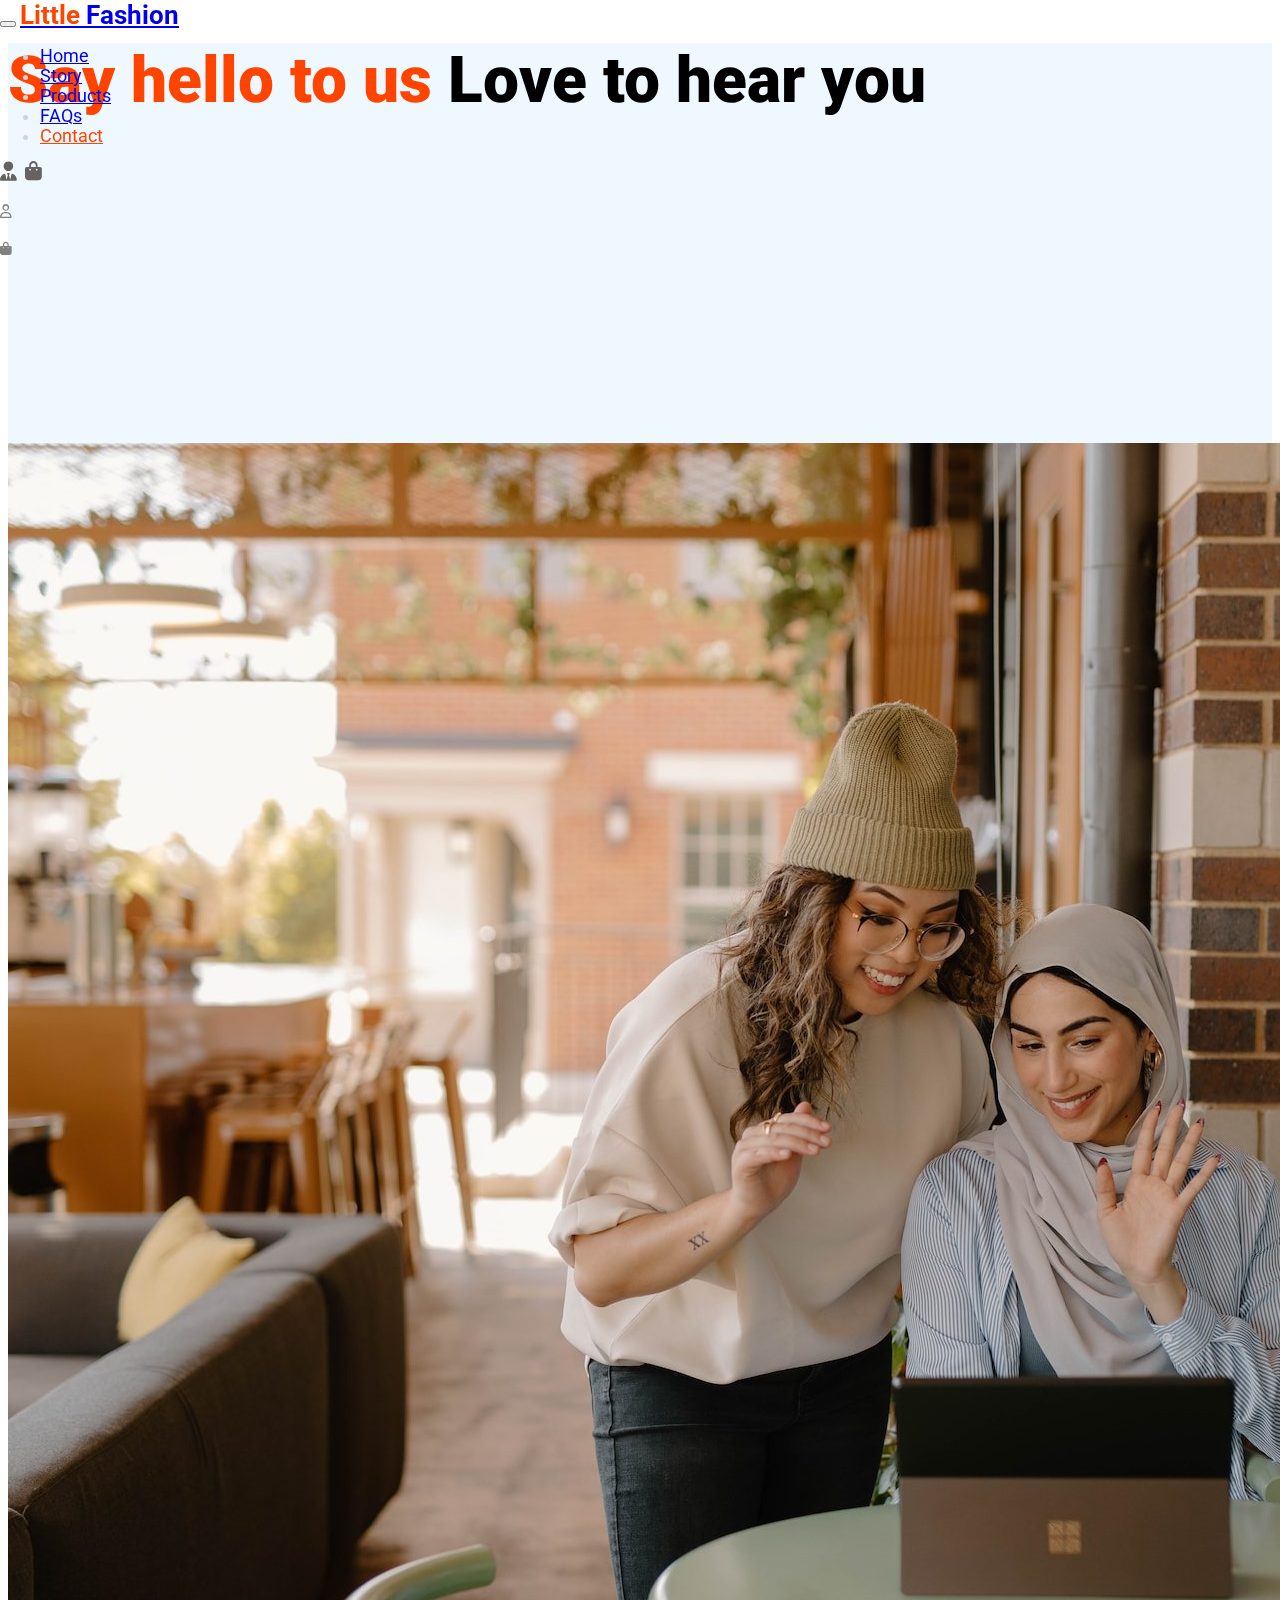
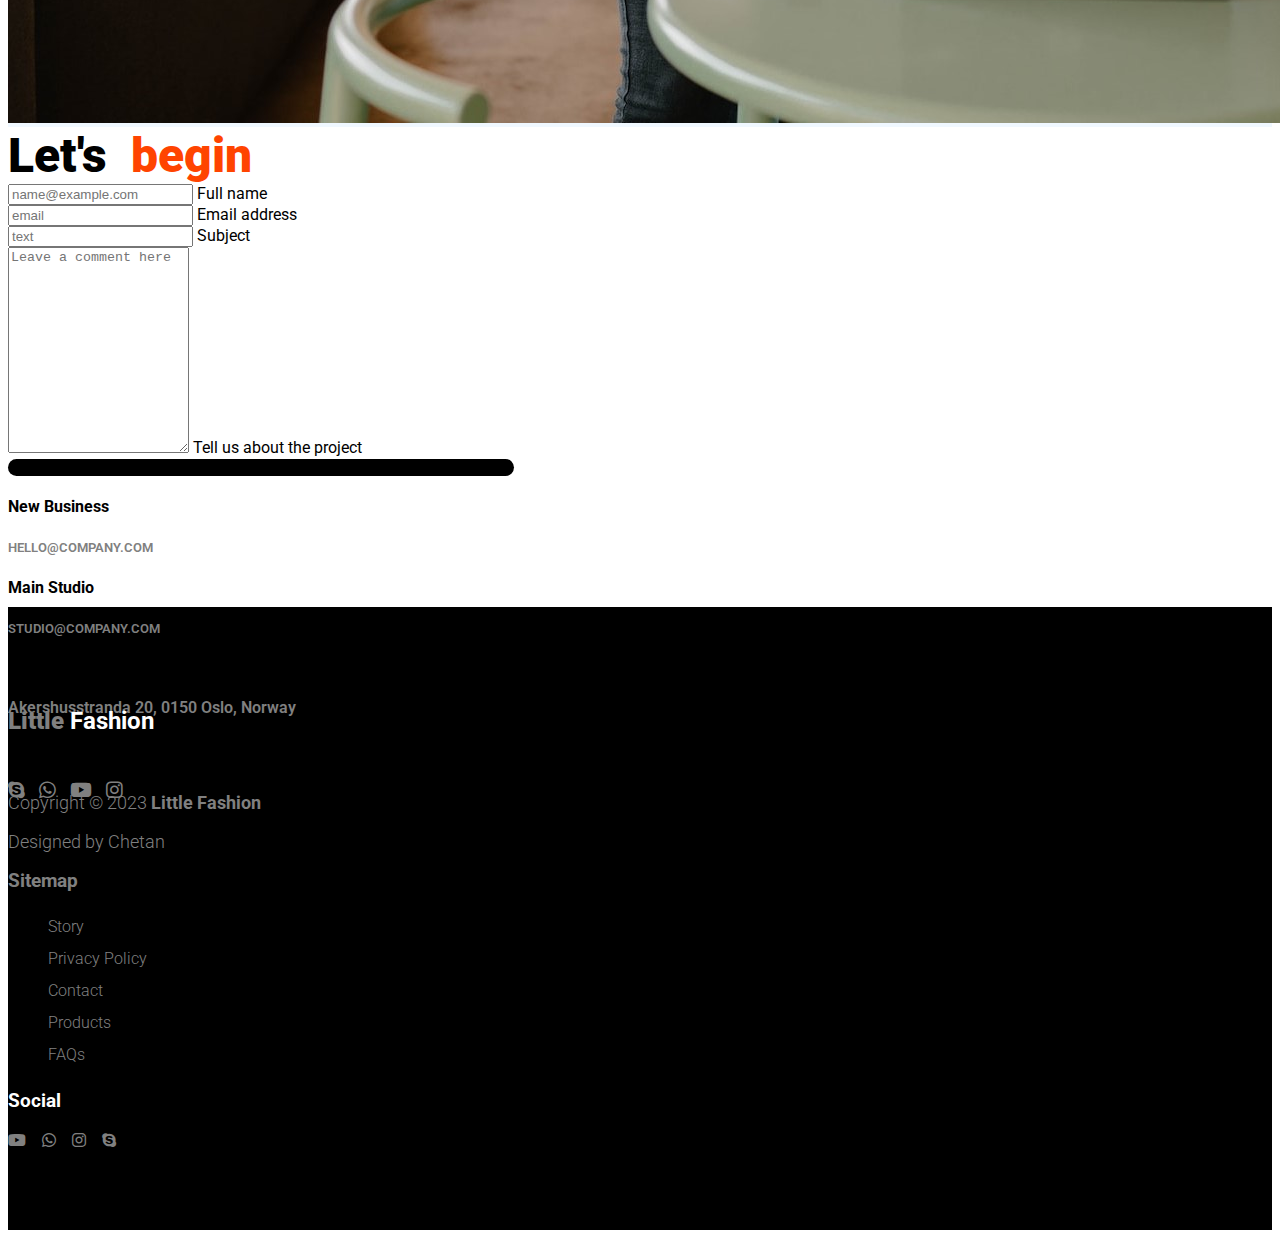
<file: contacts.html>
<!doctype html>
<html lang="en">

<head>
    <title>Title</title>
    <!-- Required meta tags -->
    <meta charset="utf-8" />
    <meta name="viewport" content="width=device-width, initial-scale=1, shrink-to-fit=no" />

    <!-- Bootstrap CSS v5.2.1 -->
    <link href="https://cdn.jsdelivr.net/npm/bootstrap@5.3.2/dist/css/bootstrap.min.css" rel="stylesheet"
        integrity="sha384-T3c6CoIi6uLrA9TneNEoa7RxnatzjcDSCmG1MXxSR1GAsXEV/Dwwykc2MPK8M2HN" crossorigin="anonymous" />
    <link rel="stylesheet" href="style.css">
    <link rel="stylesheet" href="https://cdnjs.cloudflare.com/ajax/libs/font-awesome/6.5.1/css/all.min.css">

</head>

<body>
    <header>
        <nav class="navbar navbar-expand-lg navbar-light bg-light">
            <div class="container">
                <button class="navbar-toggler" type="button" data-bs-toggle="collapse" data-bs-target="#navbarnav"
                    aria-controls="navbarnav" aria-expanded="false" aria-label="Toggle navigation">
                    <span class="navbar-toggler-icon"></span>
                </button>

                <a class="navbar-brand " href="#">
                    <strong><span style="color: #FF4400;">Little</span> Fashion</strong>
                </a>

                <div class="collapse navbar-collapse bg-light" id="navbarnav">
                    <ul class="navbar-nav  d-flex justify-content-evenly mx-auto">
                        <li class="nav-item">
                            <a class="nav-link" href="index.html">Home</a>
                        </li>
                        <li class="nav-item">
                            <a class="nav-link" href="story.html">Story</a>
                        </li>
                        <li class="nav-item">
                            <a class="nav-link" href="products.html">Products</a>
                        </li>
                        <li class="nav-item">
                            <a class="nav-link" href="FAQs.html">FAQs</a>
                        </li>
                        <li class="nav-item">
                            <a class="nav-link active" href="contacts.html">Contact</a>
                        </li>
                    </ul>
                    <span class="navbar-text mt-1 p-1 d-none d-lg-block ">
                        <a href="login.html"><i class="fa-solid fa-user-tie"></i></a>&nbsp;
                        <a href="cart.html"><i class="fa-solid fa-bag-shopping"></i></a>
                    </span>
                </div>

                <div class="icons pt-2 d-lg-none d-flex justify-content-between align-items-center ">
                    <h5><a href="login.html"><i class="fa-regular fa-user"></i></a>&nbsp;</h5>
                    <h5><a href="cart.html"><i class="fa-solid fa-bag-shopping"></i></a>
                    </h5>
                </div>

            </div>
        </nav>
    </header>
    <main class="contacts">
        <section class="contacts-front mt-5">
            <div class="container-fluid">
                <div class="row pt-4">
                    <div class="col title col-12 col-lg-6 d-flex align-items-center ps-4">
                        <h1>
                            <snap class="d-block" style="color: #FF4400;">Say hello to us</snap>
                            <span class="d-block">Love to hear you</span>
                        </h1>
                    </div>
                    <div class="col col-12 col-lg-6 contacts-pic1 ps-0 pe-0 ">
                        <img src="images/contacts-pic1.jpg" class="img-fluid" alt="error 404">
                    </div>
                </div>
            </div>
        </section>

        <section class="contacts-input mt-5  h-100" style="height: 30rem;">
            <div class="container">
                <div class="row">
                    <div class="col col-12 contacts-title ">
                        Let's &nbsp;<span style="color: #FF4400;">begin</span>
                    </div>
                    <div class="col col-12 col-lg-6 mt-2 p-3 text-secondary ">
                        <div class="form-floating mb-3">
                            <input type="text" class="form-control" id="floatingInput" placeholder="name@example.com">
                            <label for="floatingInput">Full name</label>
                        </div>
                        <div class="form-floating mb-3">
                            <input type="email" class="form-control" id="floatingPassword" placeholder="email">
                            <label for="floatingInput">Email address</label>
                        </div>
                        <div class="form-floating mb-3">
                            <input type="text" class="form-control" id="floatingPassword" placeholder="text">
                            <label for="floatingInput">Subject</label>
                        </div>
                        <div class="form-floating mb-4">
                            <textarea class="form-control" placeholder="Leave a comment here" id="floatingTextarea2"
                                style="height: 200px"></textarea>
                            <label for="floatingTextarea2">Tell us about the project</label>
                        </div>
                        <button type="submit" class="btn send-button  mb-5 text-light fw-bold"
                            style="height: 12%; width: 40%; border-radius: 30rem;">SEND</button>
                    </div>

                    <div class="col contacts-social col-12  col-lg-6 ps-4 pe-4">
                        <div class="row box">
                            <div class="col border-1 border-secondary-light border-end col-6 p-2 p-sm-5">
                                <h4>New Business</h4>
                                <p><small>HELLO@COMPANY.COM</small></p>
                            </div>
                            <div class="col col-6 p-2 p-sm-5">
                                <h4>Main Studio</h4>
                                <p><small>STUDIO@COMPANY.COM</small></p>
                            </div>
                            <div class="col border-1 border-secondary-light border-top border-end col-6 p-2 p-sm-5">
                                <h4>Our Office</h4>
                                <p class="fw-light ">Akershusstranda 20, 0150 Oslo, Norway</p>
                            </div>
                            <div class="col border-1 border-secondary-light border-top col-6 p-2 p-sm-5">
                                <h4>Our Socials</h4>
                                <p class="socials-icon mt-2">
                                    <a href="https://www.skype.com/en/"><i class="fa-brands fa-skype"></i></a>
                                    <a href="https://web.whatsapp.com/"><i class="fa-brands fa-whatsapp"></i></a>
                                    <a href="https://youtube.com/"><i class="fa-brands fa-youtube"></i></a>
                                    <a href="https://www.instagram.com/"><i class="fa-brands fa-instagram"></i></a>
                                </p>
                            </div>
                        </div>
                    </div>
                </div>
            </div>
        </section>
    </main>

    <footer>
        <div class="nav-buttom mt-5">
            <div class="container">
                <div class="row ">
                    <div class="col lh-lg col-lg-4 col-12 footer">
                        <h2 class="title mb-3"><a href="#">Little</a><span style="color:white">&nbsp;Fashion</span></h2>
                        <br>
                        <p style="font-size: large; font-weight: 300;">Copyright © 2023 <span
                                style="font-weight: 700;">Little Fashion</span></p>

                        <p style="font-size: large; font-weight: 300;">Designed by <a href="#">Chetan</a></p>
                    </div>

                    <div class="col col-6 col-lg-5">
                        <h3 class="text-white ms-lg-4 mb-4 title">Sitemap</h3>
                        <ul class="menu-group d-flex flex-wrap " style="list-style: none;">
                            <li class="menu-group-item"><a href="story.html">Story</a></li>
                            <li class="menu-group-item"><a href="contacts.html">Privacy Policy</a></li>
                            <li class="menu-group-item"><a href="contacts.html">Contact</a></li>
                            <li class="menu-group-item"><a href="products.html">Products</a></li>
                            <li class="menu-group-item"><a href="FAQs.html">FAQs</a></li>
                        </ul>
                    </div>

                    <div class="col col-6 col-lg-3 social">
                        <h3 class="title mb-3" style="color: white;">Social</h3>
                        <a href="https://youtube.com/"><i class="fa-brands fa-youtube"></i></a>
                        <a href="https://web.whatsapp.com/"><i class="fa-brands fa-whatsapp"></i></a>
                        <a href="https://www.instagram.com/"><i class="fa-brands fa-instagram"></i></a>
                        <a href="https://www.skype.com/en/"><i class="fa-brands fa-skype"></i></a>
                    </div>
                </div>
            </div>
        </div>

    </footer>
    <!-- Bootstrap JavaScript Libraries -->
    <script src="https://cdn.jsdelivr.net/npm/@popperjs/core@2.11.8/dist/umd/popper.min.js"
        integrity="sha384-I7E8VVD/ismYTF4hNIPjVp/Zjvgyol6VFvRkX/vR+Vc4jQkC+hVqc2pM8ODewa9r"
        crossorigin="anonymous"></script>

    <script src="https://cdn.jsdelivr.net/npm/bootstrap@5.3.2/dist/js/bootstrap.min.js"
        integrity="sha384-BBtl+eGJRgqQAUMxJ7pMwbEyER4l1g+O15P+16Ep7Q9Q+zqX6gSbd85u4mG4QzX+"
        crossorigin="anonymous"></script>
</body>

</html>
</file>
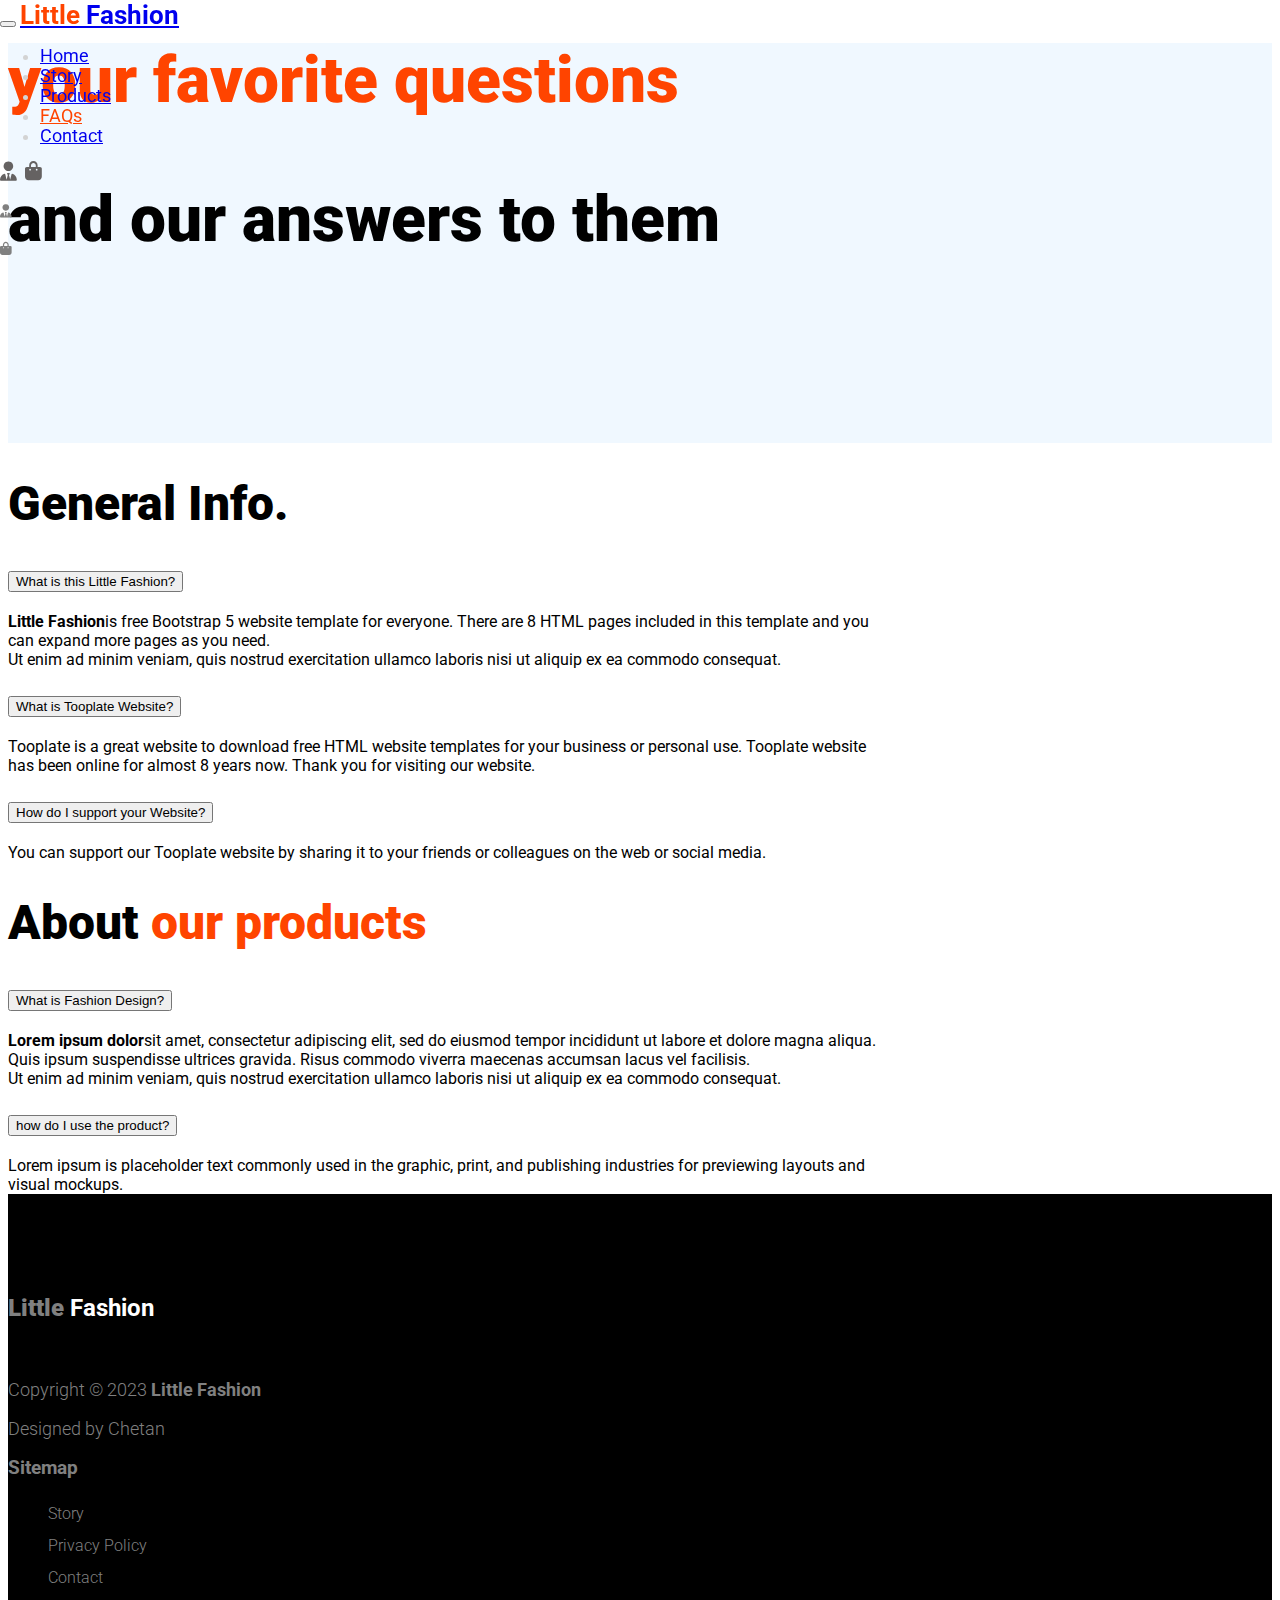
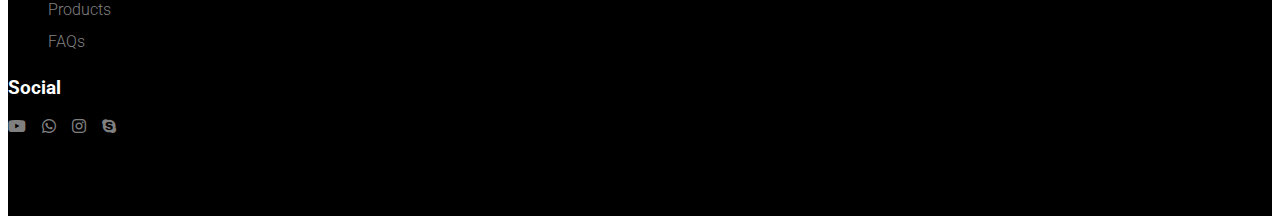
<file: FAQs.html>
<!doctype html>
<html lang="en">

<head>
    <title>Title</title>
    <!-- Required meta tags -->
    <meta charset="utf-8" />
    <meta name="viewport" content="width=device-width, initial-scale=1, shrink-to-fit=no" />

    <!-- Bootstrap CSS v5.2.1 -->
    <link href="https://cdn.jsdelivr.net/npm/bootstrap@5.3.2/dist/css/bootstrap.min.css" rel="stylesheet"
        integrity="sha384-T3c6CoIi6uLrA9TneNEoa7RxnatzjcDSCmG1MXxSR1GAsXEV/Dwwykc2MPK8M2HN" crossorigin="anonymous" />
    <link rel="stylesheet" href="style.css">
    <link rel="stylesheet" href="https://cdnjs.cloudflare.com/ajax/libs/font-awesome/6.5.1/css/all.min.css">
</head>

<body>

    <header>
        <nav class="navbar navbar-expand-lg navbar-light bg-light ">
            <div class="container">
                <button class="navbar-toggler" type="button" data-bs-toggle="collapse" data-bs-target="#navbarnav"
                    aria-controls="navbarnav" aria-expanded="false" aria-label="Toggle navigation">
                    <span class="navbar-toggler-icon"></span>
                </button>

                <a class="navbar-brand " href="#">
                    <strong><span style="color: #FF4400;">Little</span> Fashion</strong>
                </a>

                <div class="collapse navbar-collapse bg-light" id="navbarnav">
                    <ul class="navbar-nav  d-flex justify-content-evenly mx-auto">
                        <li class="nav-item">
                            <a class="nav-link" href="index.html">Home</a>
                        </li>
                        <li class="nav-item">
                            <a class="nav-link" href="story.html">Story</a>
                        </li>
                        <li class="nav-item">
                            <a class="nav-link" href="products.html">Products</a>
                        </li>
                        <li class="nav-item">
                            <a class="nav-link active" href="FAQs.html">FAQs</a>
                        </li>
                        <li class="nav-item">
                            <a class="nav-link" href="contacts.html">Contact</a>
                        </li>
                    </ul>
                    <span class="navbar-text mt-1 p-1 d-none d-lg-block ">
                        <a href="login.html"><i class="fa-solid fa-user-tie"></i></a>&nbsp;
                        <a href="cart.html"><i class="fa-solid fa-bag-shopping"></i></a>
                    </span>
                </div>

                <div class="icons pt-2 d-lg-none d-flex justify-content-between  align-items-center ">
                    <h5><a href="login.html"><i class="fa-solid fa-user-tie"></i></a>&nbsp;</h5>
                    <h5><a href="cart.html"><i class="fa-solid fa-bag-shopping"></i></a></h5>
                </div>
            </div>
        </nav>
    </header>


    <main class="faqs">
        <section class="products mt-5">
            <div class="container">
                <div class="row p-3">
                    <div class="col col-12 front-page-head d-flex align-items-center  ">
                        <h1><span style="color: #FF4400; " class="d-sm-block">your favorite questions</span>
                            <p class="d-sm-block">and our answers to them</p>
                        </h1>
                    </div>
                </div>
            </div>
        </section>

        <section class="faqs-general-info  py-5 px-5 bg-light">
            <div class="container">
                <div class="row p-1 mt-5 d-flex flex-column">
                    <div class="col col-12 mb-3 ">
                        <h1 style="font-weight: 900; font-size: 3rem;">General Info.</h1>
                    </div>

                    <div class="col col-12" style="width: 55rem;">

                        <div class="accordion accordion-flush " id="accordionFlushExample">
                            <div class="accordion-item">
                                <h2 class="accordion-header" id="flush-headingOne">
                                    <button class="accordion-button collapsed fs-4 d-flex align-items-center ps-0 p-4"
                                        type="button" data-bs-toggle="collapse" data-bs-target="#flush-collapseOne"
                                        aria-expanded="false" aria-controls="flush-collapseOne">
                                        What is this Little Fashion?
                                    </button>
                                </h2>

                                <div id="flush-collapseOne" class="accordion-collapse collapse"
                                    aria-labelledby="flush-headingOne" data-bs-parent="#accordionFlushExample">
                                    <div class="accordion-body fs-5 text-secondary">
                                        <strong>Little Fashion</strong>is free Bootstrap 5 website template for
                                        everyone. There are 8 HTML pages included in this template and you can expand
                                        more pages as you need.
                                        <br>Ut enim ad minim veniam, quis nostrud exercitation ullamco laboris nisi ut
                                        aliquip ex ea commodo consequat.
                                    </div>
                                </div>
                            </div>

                            <div class="accordion-item">
                                <h2 class="accordion-header" id="flush-headingTwo">
                                    <button class="accordion-button collapsed fs-4 d-flex align-items-center ps-0 p-4 "
                                        type="button" data-bs-toggle="collapse" data-bs-target="#flush-collapseTwo"
                                        aria-expanded="false" aria-controls="flush-collapseTwo">
                                        What is Tooplate Website?
                                    </button>
                                </h2>

                                <div id="flush-collapseTwo" class="accordion-collapse collapse"
                                    aria-labelledby="flush-headingTwo" data-bs-parent="#accordionFlushExample">
                                    <div class="accordion-body fs-5 text-secondary">
                                        Tooplate is a great website to download free HTML website templates for your
                                        business or personal use. Tooplate website has been online for almost 8 years
                                        now. Thank you for visiting our website.
                                        </div>
                                </div>
                            </div>
                            <div class="accordion-item">
                                <h2 class="accordion-header" id="flush-headingThree">
                                    <button
                                        class="accordion-button collapsed fs-4 d-flex align-items-center ps-0 p-4 border-1 border-bottom"
                                        type="button" data-bs-toggle="collapse" data-bs-target="#flush-collapseThree"
                                        aria-expanded="false" aria-controls="flush-collapseThree">
                                        How do I support your Website?
                                    </button>
                                </h2>

                                <div id="flush-collapseThree" class="accordion-collapse collapse"
                                    aria-labelledby="flush-headingThree" data-bs-parent="#accordionFlushExample">
                                    <div class="accordion-body fs-5 text-secondary">
                                        You can support our Tooplate website by sharing it to
                                        your friends or colleagues on the web or social media.
                                    </div>
                                </div>
                            </div>
                        </div>
                    </div>






                    <div class="row py-5 p-1 d-flex flex-column">
                        <div class="col col-12 mb-3 ">
                            <h1 style="font-weight: 900; font-size: 3rem;">About <span style="color: #FF4400;">our
                                    products</span></h1>
                        </div>

                        <div class="col col-12 " style="width: 55rem;">

                            <div class="accordion accordion-flush" id="accordionFlushExample">
                                <div class="accordion-item">
                                    <h2 class="accordion-header" id="flush-headingfour">
                                        <button class="accordion-button collapsed fs-4 d-flex align-items-center ps-0 p-4"
                                            type="button" data-bs-toggle="collapse" data-bs-target="#flush-collapsefour"
                                            aria-expanded="false" aria-controls="flush-collapseOne">
                                            What is Fashion Design?
                                        </button>
                                    </h2>

                                    <div id="flush-collapsefour" class="accordion-collapse collapse"
                                        aria-labelledby="flush-headingfour" data-bs-parent="#accordionFlushExample">
                                        <div class="accordion-body fs-5 text-secondary">
                                            <strong>Lorem ipsum dolor</strong>sit amet, consectetur adipiscing elit, sed
                                            do eiusmod tempor incididunt ut labore et dolore magna aliqua. Quis ipsum
                                            suspendisse ultrices gravida. Risus commodo viverra maecenas accumsan lacus
                                            vel facilisis.
                                            <br>Ut enim ad minim veniam, quis nostrud exercitation ullamco laboris nisi
                                            ut
                                            aliquip ex ea commodo consequat.
                                        </div>
                                    </div>
                                </div>

                                <div class="accordion-item">
                                    <h2 class="accordion-header" id="flush-headingfive">
                                        <button class="accordion-button collapsed fs-4 d-flex align-items-center ps-0 p-4 border-1 border-bottom"
                                            type="button" data-bs-toggle="collapse" data-bs-target="#flush-collapsefive"
                                            aria-expanded="false" aria-controls="flush-collapseTwo">
                                            how do I use the product?
                                        </button>
                                    </h2>

                                    <div id="flush-collapsefive" class="accordion-collapse collapse"
                                        aria-labelledby="flush-headingfive" data-bs-parent="#accordionFlushExample">
                                        <div class="accordion-body fs-5 text-secondary">
                                            Lorem ipsum is placeholder text commonly used in the graphic, print, and
                                            publishing industries for previewing layouts and visual mockups.
                                        </div>
                                    </div>
                                </div>
                            </div>

                        </div>
                    </div>
        </section>



    </main>


    <footer>
        <div class="nav-buttom">
            <div class="container">
                <div class="row ">
                    <div class="col lh-lg col-lg-4 col-12 footer">
                        <h2 class="title mb-3"><a href="#">Little</a><span style="color:white">&nbsp;Fashion</span></h2>
                        <br>
                        <p style="font-size: large; font-weight: 300;">Copyright © 2023 <span
                                style="font-weight: 700;">Little Fashion</span></p>

                        <p style="font-size: large; font-weight: 300;">Designed by <a href="#">Chetan</a></p>
                    </div>

                    <div class="col col-6 col-lg-5">
                        <h3 class="text-white ms-lg-4 mb-4 title">Sitemap</h3>
                        <ul class="menu-group d-flex flex-wrap " style="list-style: none;">
                            <li class="menu-group-item"><a href="story.html">Story</a></li>
                            <li class="menu-group-item"><a href="contacts.html">Privacy Policy</a></li>
                            <li class="menu-group-item"><a href="contacts.html">Contact</a></li>
                            <li class="menu-group-item"><a href="products.html">Products</a></li>
                            <li class="menu-group-item"><a href="FAQs.html">FAQs</a></li>
                        </ul>
                    </div>

                    <div class="col col-6 col-lg-3 social">
                        <h3 class="title mb-3" style="color: white;">Social</h3>
                        <a href="https://youtube.com/"><i class="fa-brands fa-youtube"></i></a>
                        <a href="https://web.whatsapp.com/"><i class="fa-brands fa-whatsapp"></i></a>
                        <a href="https://www.instagram.com/"><i class="fa-brands fa-instagram"></i></a>
                        <a href="https://www.skype.com/en/"><i class="fa-brands fa-skype"></i></a>
                    </div>
                </div>
            </div>
        </div>
    </footer>
    <!-- Bootstrap JavaScript Libraries -->
    <script src="https://cdn.jsdelivr.net/npm/@popperjs/core@2.11.8/dist/umd/popper.min.js"
        integrity="sha384-I7E8VVD/ismYTF4hNIPjVp/Zjvgyol6VFvRkX/vR+Vc4jQkC+hVqc2pM8ODewa9r"
        crossorigin="anonymous"></script>

    <script src="https://cdn.jsdelivr.net/npm/bootstrap@5.3.2/dist/js/bootstrap.min.js"
        integrity="sha384-BBtl+eGJRgqQAUMxJ7pMwbEyER4l1g+O15P+16Ep7Q9Q+zqX6gSbd85u4mG4QzX+"
        crossorigin="anonymous"></script>
</body>

</html>
</file>
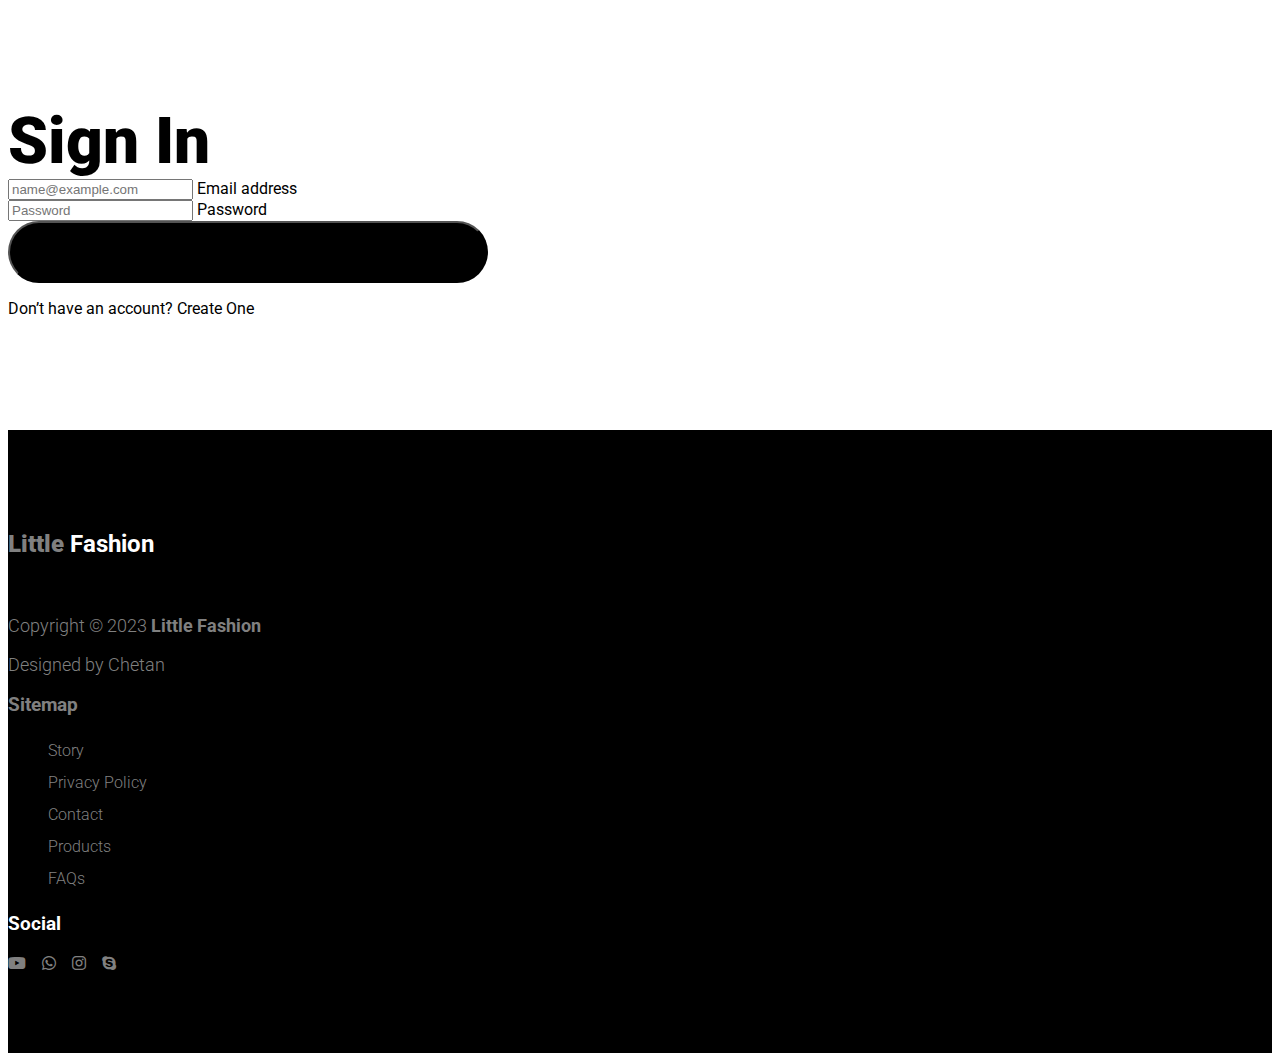
<file: login.html>
<!doctype html>
<html lang="en">

<head>
    <title>Title</title>
    <!-- Required meta tags -->
    <meta charset="utf-8" />
    <meta name="viewport" content="width=device-width, initial-scale=1, shrink-to-fit=no" />

    <!-- Bootstrap CSS v5.2.1 -->
    <link href="https://cdn.jsdelivr.net/npm/bootstrap@5.3.2/dist/css/bootstrap.min.css" rel="stylesheet"
        integrity="sha384-T3c6CoIi6uLrA9TneNEoa7RxnatzjcDSCmG1MXxSR1GAsXEV/Dwwykc2MPK8M2HN" crossorigin="anonymous" />
    <link rel="stylesheet" href="style.css">
    <link rel="stylesheet" href="https://cdnjs.cloudflare.com/ajax/libs/font-awesome/6.5.1/css/all.min.css">

</head>

<body>
    <main>
        <section class="login">
            <div class="container">
                <div class="row ">
                    <div class="col col-12 login-head text-center mb-4">Sign In</div>
                    <div class="col col-12 text-secondary d-flex flex-column justify-content-center align-items-center">
                        <div class="form-floating mb-4 " style="min-width: 30rem;">
                            <input type="email" class="form-control" id="floatingInput" placeholder="name@example.com">
                            <label for="floatingInput">Email address</label>
                        </div>

                        <div class="form-floating mb-4" style="min-width: 30rem;">
                            <input type="password" class="form-control" id="floatingPassword" placeholder="Password">
                            <label for="floatingPassword">Password</label>
                        </div>

                        <button type="submit" class="btn login-button text-light fw-normal mb-3"
                            style="height: 3.9rem; min-width: 30rem; border-radius: 30rem;">SIGN IN</button>

                        <p class="fs-5">Don’t have an account? Create One</p>
                    </div>
                </div>
            </div>
        </section>
    </main>


    <footer>
        <div class="nav-buttom mt-5">
            <div class="container">
                <div class="row ">
                    <div class="col lh-lg col-lg-4 col-12 footer">
                        <h2 class="title mb-3"><a href="#">Little</a><span style="color:white">&nbsp;Fashion</span></h2>
                        <br>
                        <p style="font-size: large; font-weight: 300;">Copyright © 2023 <span
                                style="font-weight: 700;">Little Fashion</span></p>

                        <p style="font-size: large; font-weight: 300;">Designed by <a href="#">Chetan</a></p>
                    </div>

                    <div class="col col-6 col-lg-5">
                        <h3 class="text-white ms-lg-4 mb-4 title">Sitemap</h3>
                        <ul class="menu-group d-flex flex-wrap " style="list-style: none;">
                            <li class="menu-group-item"><a href="story.html">Story</a></li>
                            <li class="menu-group-item"><a href="contacts.html">Privacy Policy</a></li>
                            <li class="menu-group-item"><a href="contacts.html">Contact</a></li>
                            <li class="menu-group-item"><a href="products.html">Products</a></li>
                            <li class="menu-group-item"><a href="FAQs.html">FAQs</a></li>
                        </ul>
                    </div>

                    <div class="col col-6 col-lg-3 social">
                        <h3 class="title mb-3" style="color: white;">Social</h3>
                        <a href="https://youtube.com/"><i class="fa-brands fa-youtube"></i></a>
                        <a href="https://web.whatsapp.com/"><i class="fa-brands fa-whatsapp"></i></a>
                        <a href="https://www.instagram.com/"><i class="fa-brands fa-instagram"></i></a>
                        <a href="https://www.skype.com/en/"><i class="fa-brands fa-skype"></i></a>
                    </div>
                </div>
            </div>
        </div>
    </footer>
    <!-- Bootstrap JavaScript Libraries -->
    <script src="https://cdn.jsdelivr.net/npm/@popperjs/core@2.11.8/dist/umd/popper.min.js"
        integrity="sha384-I7E8VVD/ismYTF4hNIPjVp/Zjvgyol6VFvRkX/vR+Vc4jQkC+hVqc2pM8ODewa9r"
        crossorigin="anonymous"></script>

    <script src="https://cdn.jsdelivr.net/npm/bootstrap@5.3.2/dist/js/bootstrap.min.js"
        integrity="sha384-BBtl+eGJRgqQAUMxJ7pMwbEyER4l1g+O15P+16Ep7Q9Q+zqX6gSbd85u4mG4QzX+"
        crossorigin="anonymous"></script>
</body>

</html>
</file>
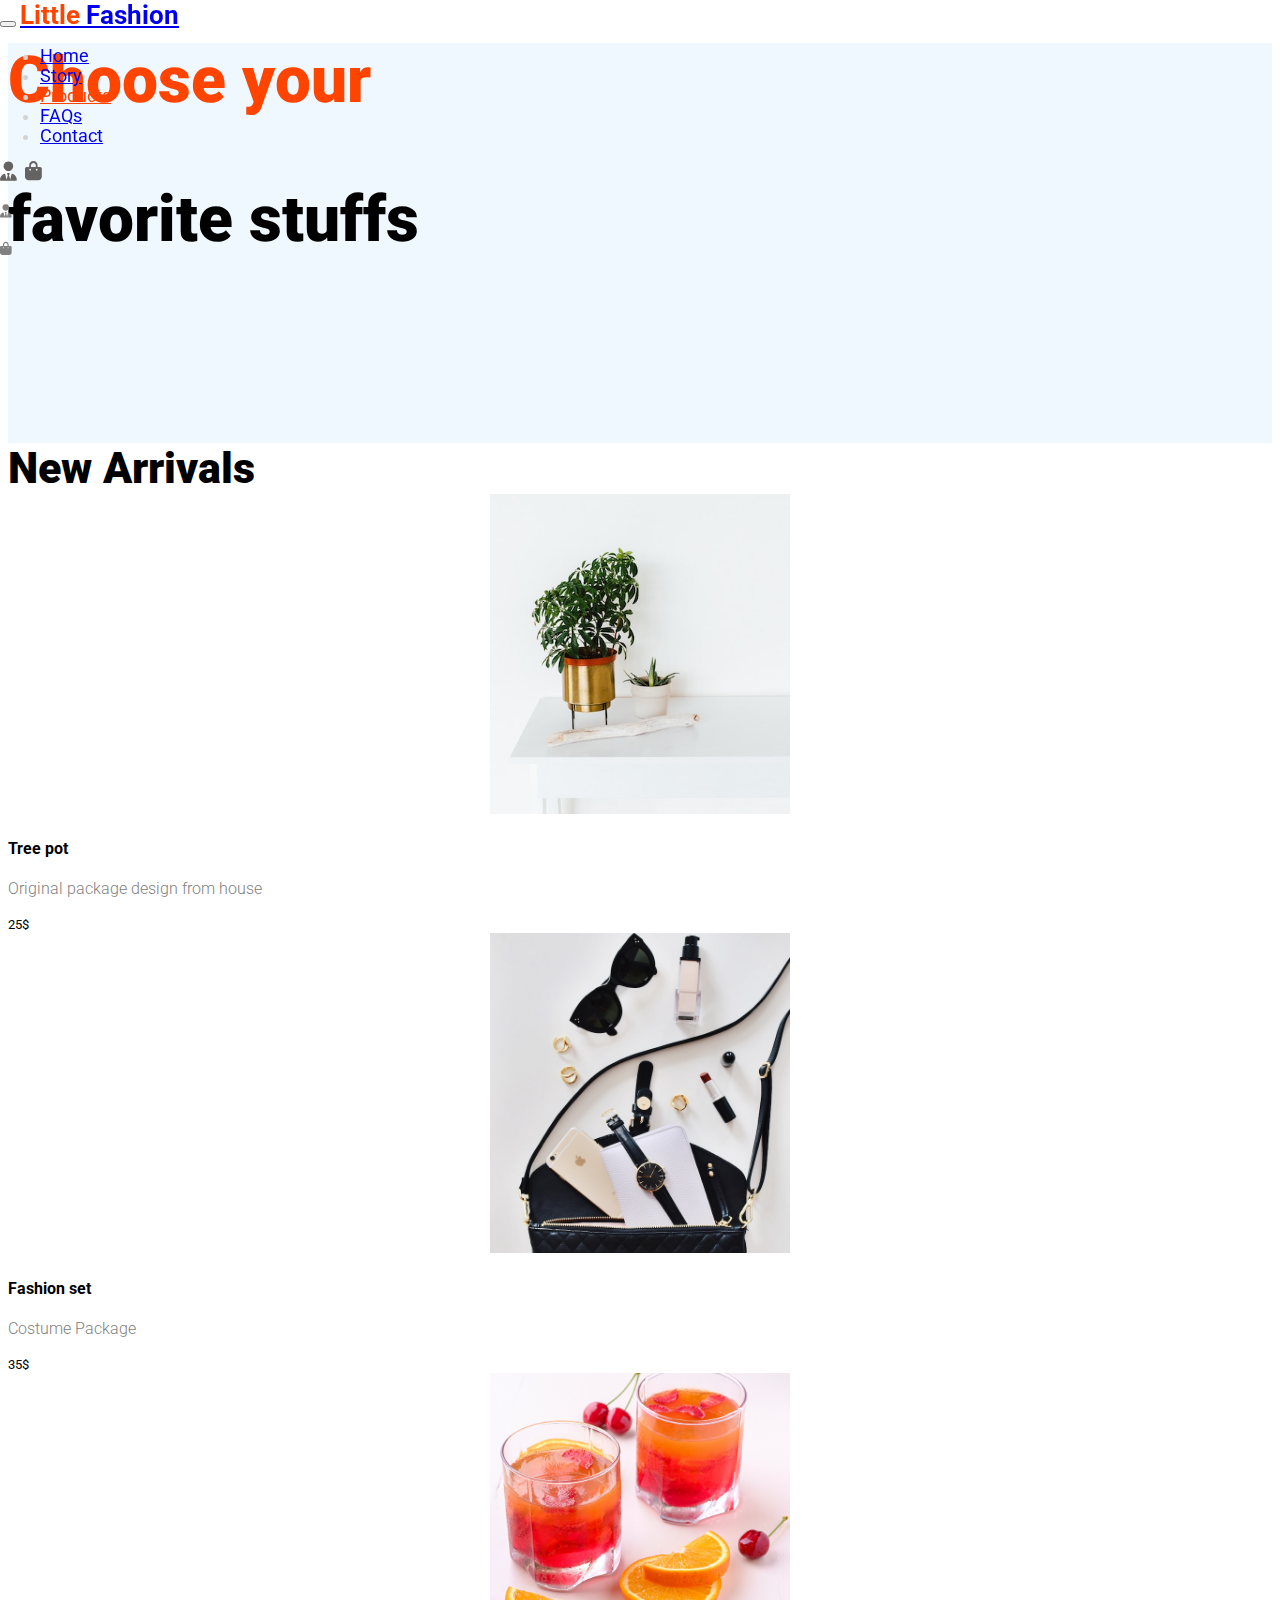
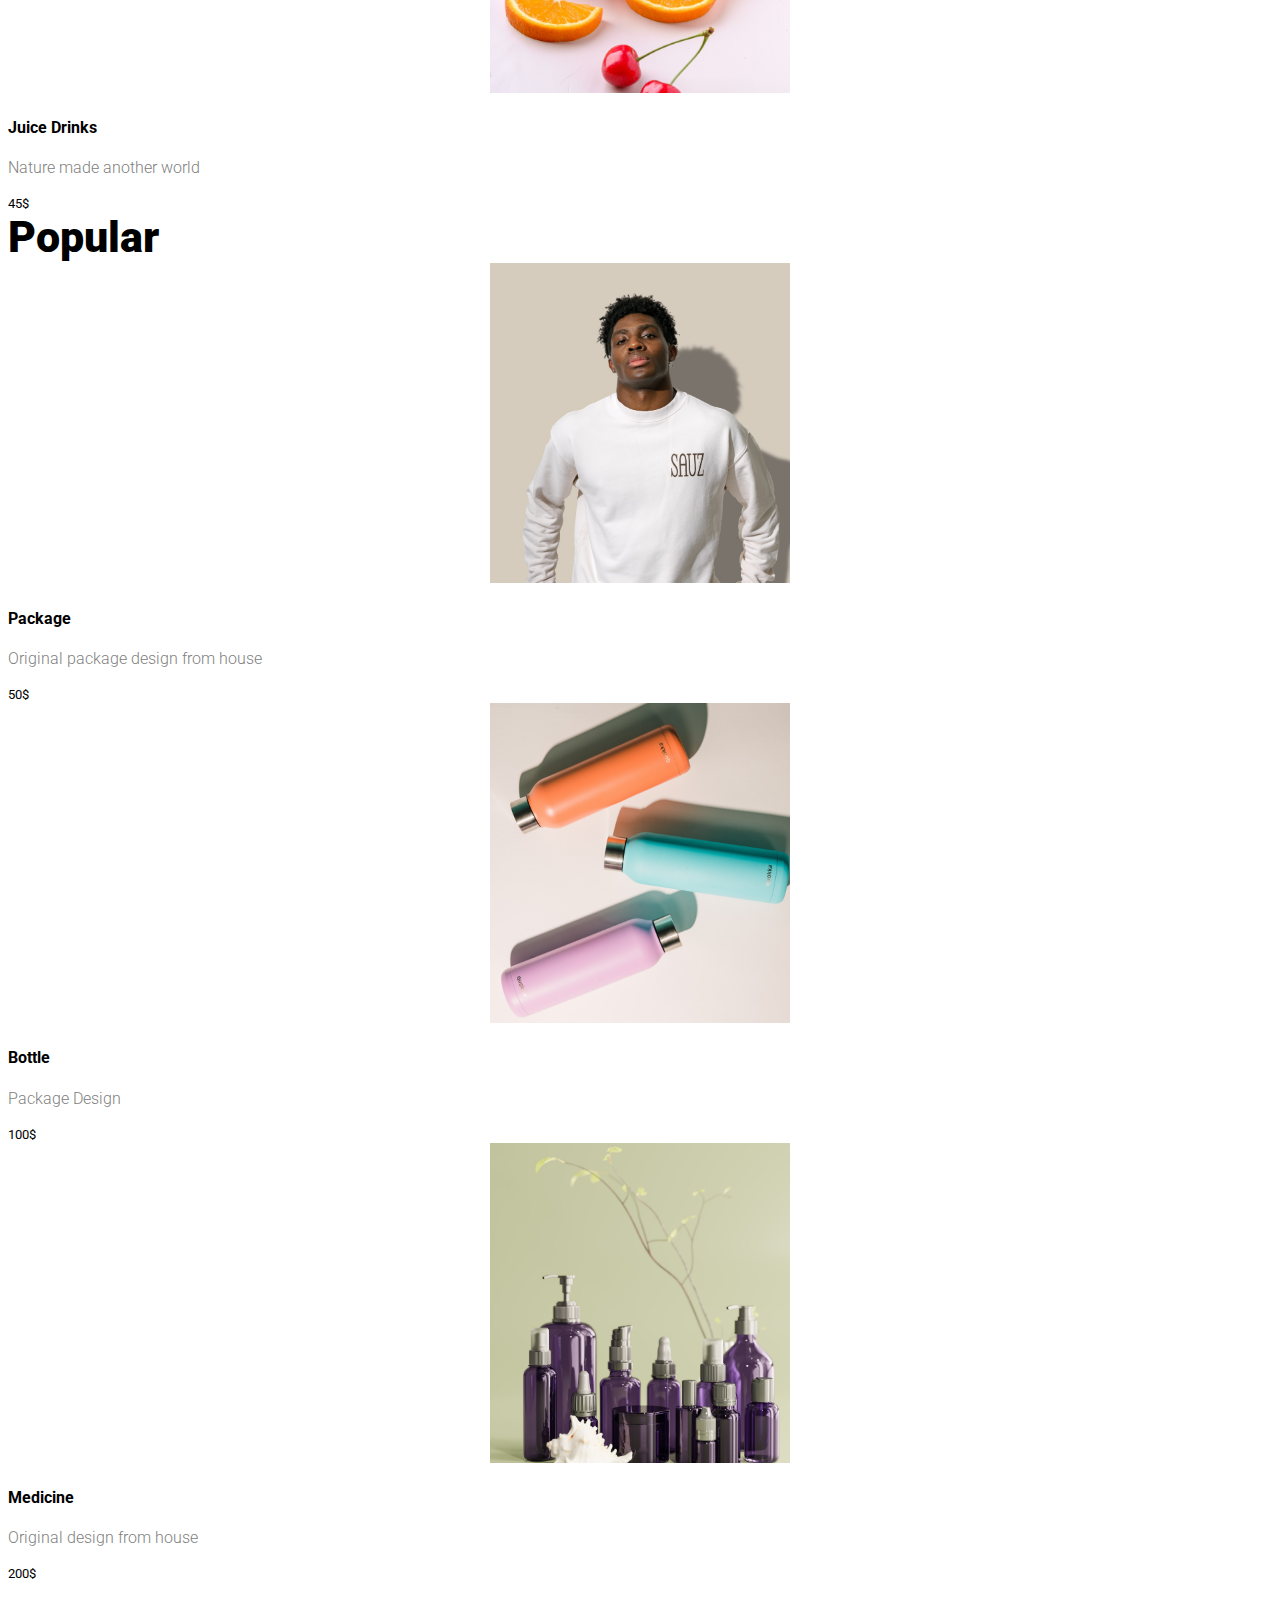
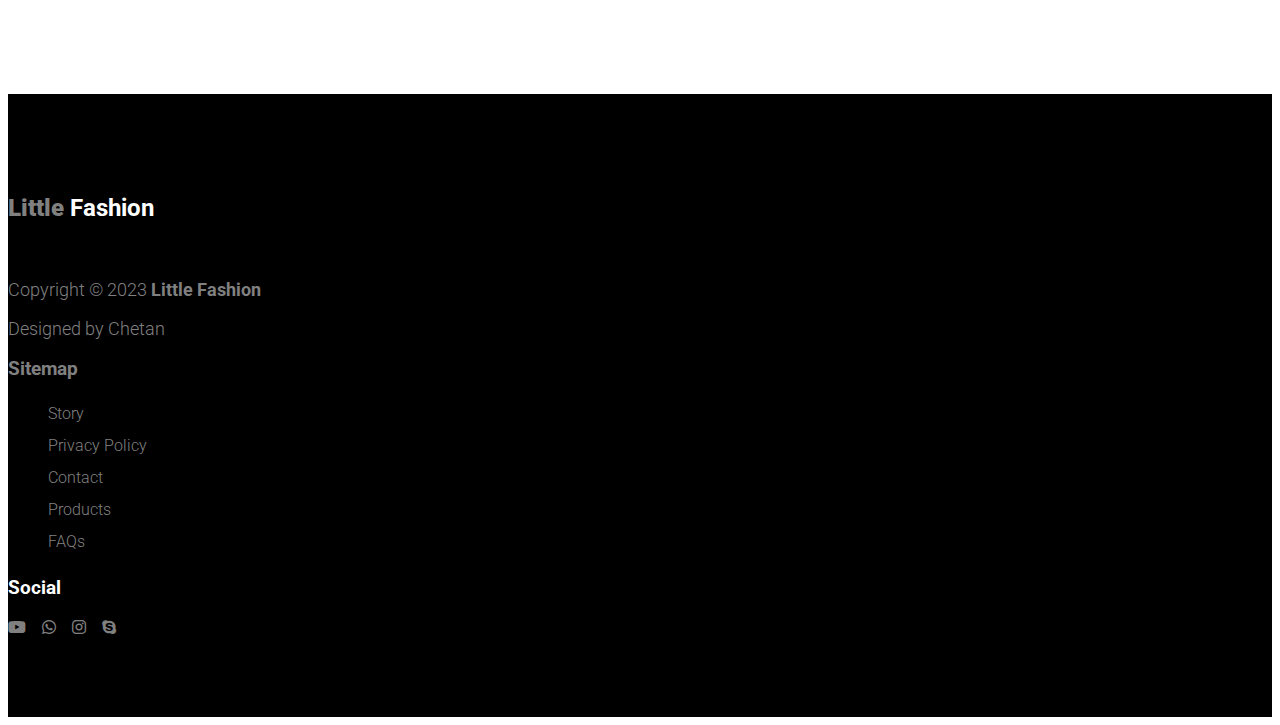
<file: products.html>
<!doctype html>
<html lang="en">

<head>
    <title>Products</title>
    <!-- Required meta tags -->
    <meta charset="utf-8" />
    <meta name="viewport" content="width=device-width, initial-scale=1, shrink-to-fit=no" />

    <!-- Bootstrap CSS v5.2.1 -->
    <link href="https://cdn.jsdelivr.net/npm/bootstrap@5.3.2/dist/css/bootstrap.min.css" rel="stylesheet"
        integrity="sha384-T3c6CoIi6uLrA9TneNEoa7RxnatzjcDSCmG1MXxSR1GAsXEV/Dwwykc2MPK8M2HN" crossorigin="anonymous" />
    <link rel="stylesheet" href="style.css">
    <link rel="stylesheet" href="https://cdnjs.cloudflare.com/ajax/libs/font-awesome/6.5.1/css/all.min.css">

</head>

<body>
    <header>
        <nav class="navbar navbar-expand-lg navbar-light bg-light ">
            <div class="container">
                <button class="navbar-toggler" type="button" data-bs-toggle="collapse" data-bs-target="#navbarnav"
                    aria-controls="navbarnav" aria-expanded="false" aria-label="Toggle navigation">
                    <span class="navbar-toggler-icon"></span>
                </button>

                <a class="navbar-brand " href="#">
                    <strong><span style="color: #FF4400;">Little</span> Fashion</strong>
                </a>

                <div class="collapse navbar-collapse bg-light" id="navbarnav">
                    <ul class="navbar-nav  d-flex justify-content-evenly mx-auto">
                        <li class="nav-item">
                            <a class="nav-link" href="index.html">Home</a>
                        </li>
                        <li class="nav-item">
                            <a class="nav-link" href="story.html">Story</a>
                        </li>
                        <li class="nav-item">
                            <a class="nav-link active" href="products.html">Products</a>
                        </li>
                        <li class="nav-item">
                            <a class="nav-link" href="FAQs.html">FAQs</a>
                        </li>
                        <li class="nav-item">
                            <a class="nav-link" href="contacts.html">Contact</a>
                        </li>
                    </ul>
                    <span class="navbar-text mt-1 p-1 d-none d-lg-block ">
                        <a href="login.html"><i class="fa-solid fa-user-tie"></i></a>&nbsp;
                        <a href="cart.html"><i class="fa-solid fa-bag-shopping"></i></a>
                    </span>
                </div>

                <div class="icons pt-2 d-lg-none d-flex justify-content-between  align-items-center ">
                    <h5><a href="login.html"><i class="fa-solid fa-user-tie"></i></a>&nbsp;</h5>
                    <h5><a href="cart.html"><i class="fa-solid fa-bag-shopping"></i></a></h5>
                </div>
            </div>
        </nav>
    </header>



    <main>
        <section class="products mt-5 pt-5" style="background-color: aliceblue;">
            <div class="container-fluid">
                <div class="row">
                    <div class="col col-12 ps-5 front-page-head d-flex align-items-center">
                        <h1><span style="color: #FF4400; " class="d-block">Choose your</span>
                            <p class="d-block">favorite stuffs</p>
                        </h1>
                    </div>
                </div>
            </div>
        </section>
        <section class="products-new-arrivals">
            <div class="container page3 ">
                <div class="row mt-5">
                    <div class="col col-12 mt-5 text-start title ">New Arrivals</div>
                </div>
                <div class="row mt-5">
                    <div class="col col-12 col-lg-4">
                        <div class="card mb-5 border-0 ">
                            <div class="card-imge"><a href="#"><img src="images/tree pot.jpg" width="300" height="320"
                                        class="card-img-top img_size" alt="..."></a>
                                <span class="badge bg-light text-dark top-left">Low Price</span>
                                <a href="#"><i class="fa-solid fa-heart top-right "></i></a>
                            </div>

                            <div class="card-body d-flex  pt-4">
                                <div style="width:90% ;">
                                    <h4 class="card-title "><a href="#">Tree pot</a></h4>
                                    <p class="card-text">Original package design from house</p>
                                </div>
                                <div style="width:10% ;"><small class="product-price text-muted ">25$</small></div>
                            </div>
                        </div>
                    </div>
                    <div class="col col-12 col-lg-4">
                        <div class="card mb-5 border-0 ">
                            <div class="card-imge"><a href="#"><img src="images/fashion set.jpg" width="300"
                                        height="320" class="card-img-top img_size" alt="..."></a>
                                <span class="badge bg-light text-dark top-left">New Arrival</span>
                                <a href="#"><i class="fa-solid fa-heart top-right "></i></a>
                            </div>

                            <div class="card-body d-flex pt-4">
                                <div style="width:90% ;">
                                    <h4 class="card-title"><a href="#">Fashion set</a></h4>
                                    <p class="card-text">Costume Package</p>
                                </div>
                                <div style="width:10% ;"><small class="product-price text-muted ">35$</small></div>
                            </div>
                        </div>
                    </div>
                    <div class="col col-12 col-lg-4">
                        <div class="card mb-5 border-0 ">
                            <div class="card-imge"><a href="#"><img src="images/juice drinks.jpg" width="300"
                                        height="320" class="card-img-top img_size" alt="..."></a>
                                <a href="#"><i class="fa-solid fa-heart top-right "></i></a>
                            </div>

                            <div class="card-body d-flex pt-4">
                                <div style="width:90% ;">
                                    <h4 class="card-title"><a href="#">Juice Drinks</a></h4>
                                    <p class="card-text">Nature made another world</p>
                                </div>
                                <div style="width:10% ;"><small class="product-price text-muted ">45$</small></div>
                            </div>
                        </div>
                    </div>
                </div>

                <div class="row ">
                    <div class="col col-12 mt-5 text-start title ">Popular</div>
                </div>
                <div class="row mt-5">
                    <div class="col col-12 col-lg-4">
                        <div class="card mb-5 border-0 ">
                            <div class="card-imge"><a href="#"><img src="images/product-info-pic1.jpg" width="300"
                                        height="320" class="card-img-top img_size" alt="..."></a>
                                <span class="badge bg-light text-dark top-left">Tranding</span>
                                <a href="#"><i class="fa-solid fa-heart top-right "></i></a>
                            </div>

                            <div class="card-body d-flex  pt-4">
                                <div style="width:90% ;">
                                    <h4 class="card-title "><a href="#">Package</a></h4>
                                    <p class="card-text">Original package design from house</p>
                                </div>
                                <div style="width:10% ;"><small class="product-price text-muted ">50$</small></div>
                            </div>
                        </div>
                    </div>
                    <div class="col col-12 col-lg-4">
                        <div class="card mb-5 border-0 ">
                            <div class="card-imge"><a href="#"><img src="images/product-info-pic2.jpg" width="300"
                                        height="320" class="card-img-top img_size" alt="..."></a>
                                <a href="#"><i class="fa-solid fa-heart top-right "></i></a>
                            </div>

                            <div class="card-body d-flex pt-4">
                                <div style="width:90% ;">
                                    <h4 class="card-title"><a href="#">Bottle</a></h4>
                                    <p class="card-text">Package Design</p>
                                </div>
                                <div style="width:10% ;"><small class="product-price text-muted ">100$</small></div>
                            </div>
                        </div>
                    </div>
                    <div class="col col-12 col-lg-4">
                        <div class="card mb-5 border-0 ">
                            <div class="card-imge"><a href="#"><img src="images/product-info-pic3.jpg" width="300"
                                        height="320" class="card-img-top img_size" alt="..."></a>
                                <a href="#"><i class="fa-solid fa-heart top-right "></i></a>
                            </div>

                            <div class="card-body d-flex pt-4">
                                <div style="width:90% ;">
                                    <h4 class="card-title"><a href="#">Medicine</a></h4>
                                    <p class="card-text">Original design from house</p>
                                </div>
                                <div style="width:10% ;"><small class="product-price text-muted ">200$</small></div>
                            </div>
                        </div>
                    </div>


                </div>

            </div>
        </section>

    </main>



    <footer>
        <div class="nav-buttom">
            <div class="container">
                <div class="row ">
                    <div class="col lh-lg col-lg-4 col-12 footer">
                        <h2 class="title mb-3"><a href="#">Little</a><span style="color:white">&nbsp;Fashion</span></h2>
                        <br>
                        <p style="font-size: large; font-weight: 300;">Copyright © 2023 <span
                                style="font-weight: 700;">Little Fashion</span></p>

                        <p style="font-size: large; font-weight: 300;">Designed by <a href="#">Chetan</a></p>
                    </div>

                    <div class="col col-6 col-lg-5">
                        <h3 class="text-white ms-lg-4 mb-4 title">Sitemap</h3>
                        <ul class="menu-group d-flex flex-wrap " style="list-style: none;">
                            <li class="menu-group-item"><a href="story.html">Story</a></li>
                            <li class="menu-group-item"><a href="contacts.html">Privacy Policy</a></li>
                            <li class="menu-group-item"><a href="contacts.html">Contact</a></li>
                            <li class="menu-group-item"><a href="products.html">Products</a></li>
                            <li class="menu-group-item"><a href="FAQs.html">FAQs</a></li>
                        </ul>
                    </div>

                    <div class="col col-6 col-lg-3 social">
                        <h3 class="title mb-3" style="color: white;">Social</h3>
                        <a href="https://youtube.com/"><i class="fa-brands fa-youtube"></i></a>
                        <a href="https://web.whatsapp.com/"><i class="fa-brands fa-whatsapp"></i></a>
                        <a href="https://www.instagram.com/"><i class="fa-brands fa-instagram"></i></a>
                        <a href="https://www.skype.com/en/"><i class="fa-brands fa-skype"></i></a>
                    </div>
                </div>
            </div>
        </div>
    </footer>
    <!-- Bootstrap JavaScript Libraries -->
    <script src="https://cdn.jsdelivr.net/npm/@popperjs/core@2.11.8/dist/umd/popper.min.js"
        integrity="sha384-I7E8VVD/ismYTF4hNIPjVp/Zjvgyol6VFvRkX/vR+Vc4jQkC+hVqc2pM8ODewa9r"
        crossorigin="anonymous"></script>

    <script src="https://cdn.jsdelivr.net/npm/bootstrap@5.3.2/dist/js/bootstrap.min.js"
        integrity="sha384-BBtl+eGJRgqQAUMxJ7pMwbEyER4l1g+O15P+16Ep7Q9Q+zqX6gSbd85u4mG4QzX+"
        crossorigin="anonymous"></script>
</body>

</html>
</file>
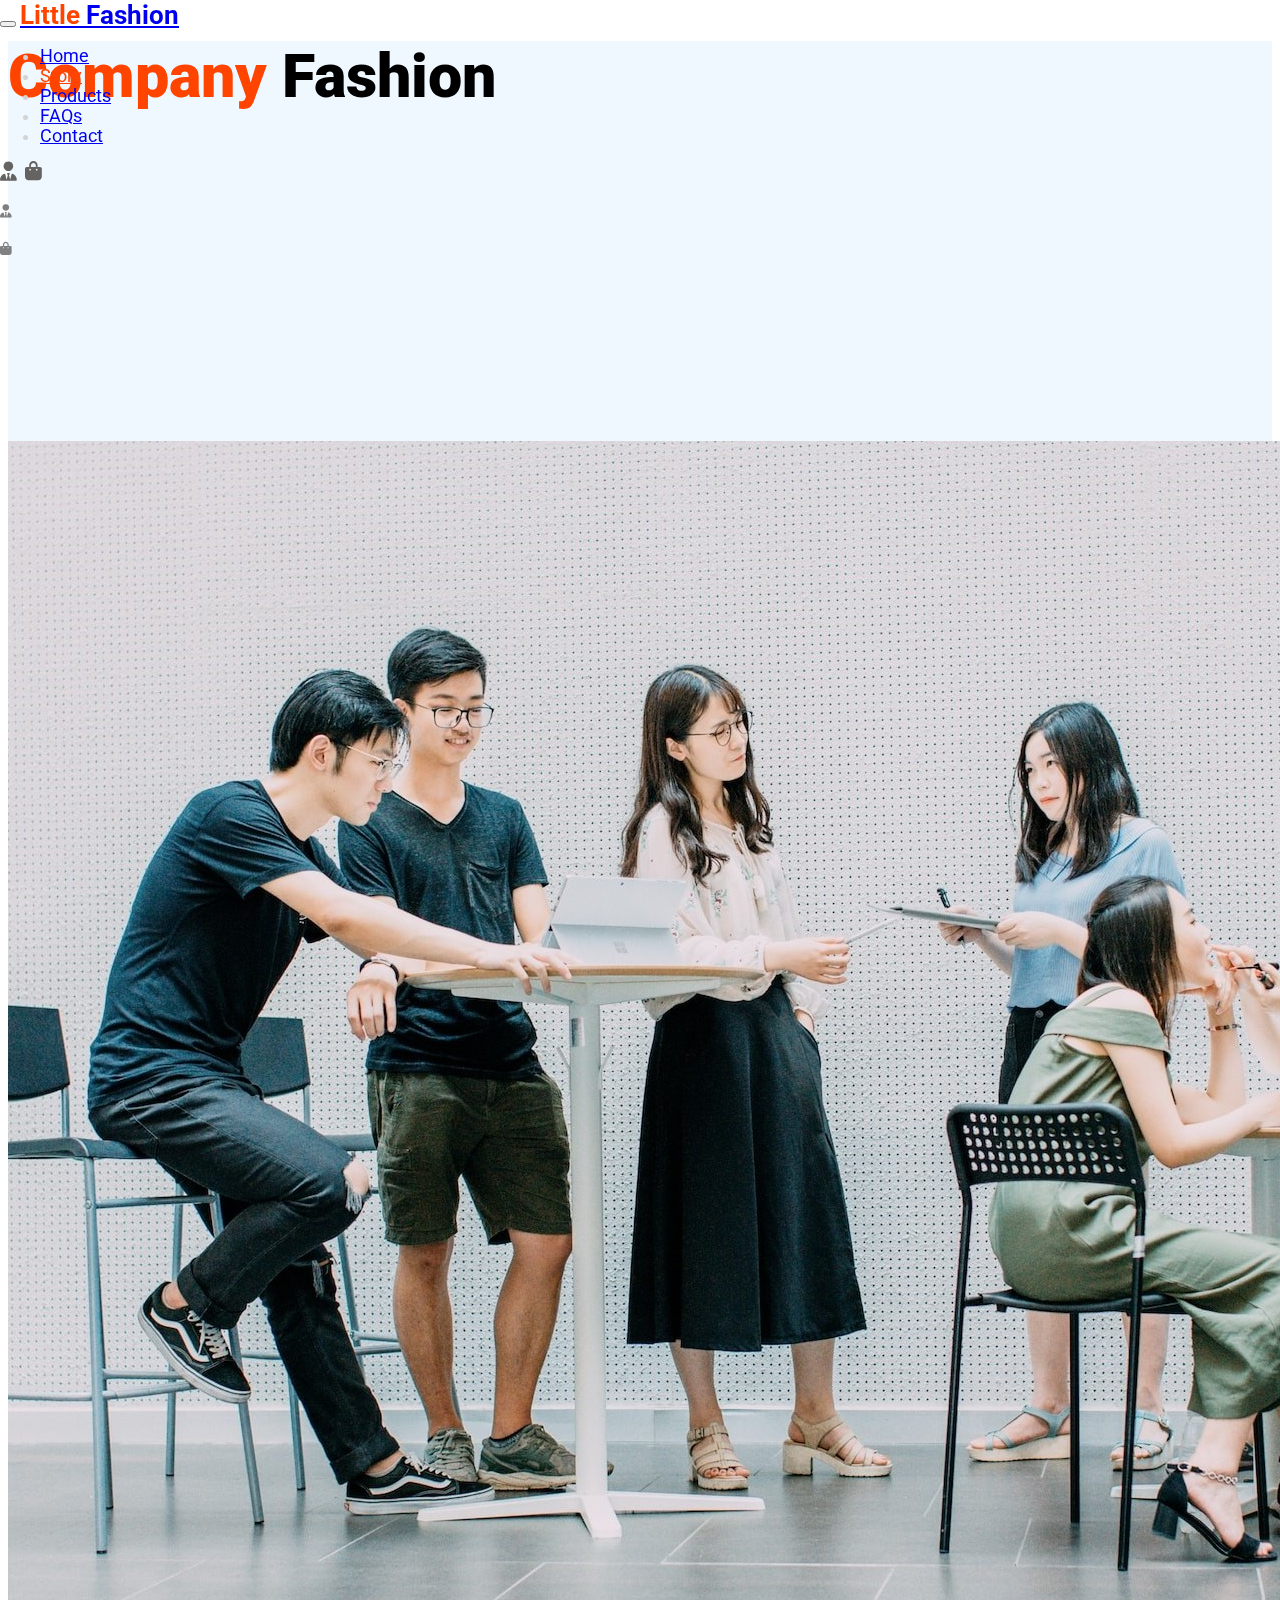
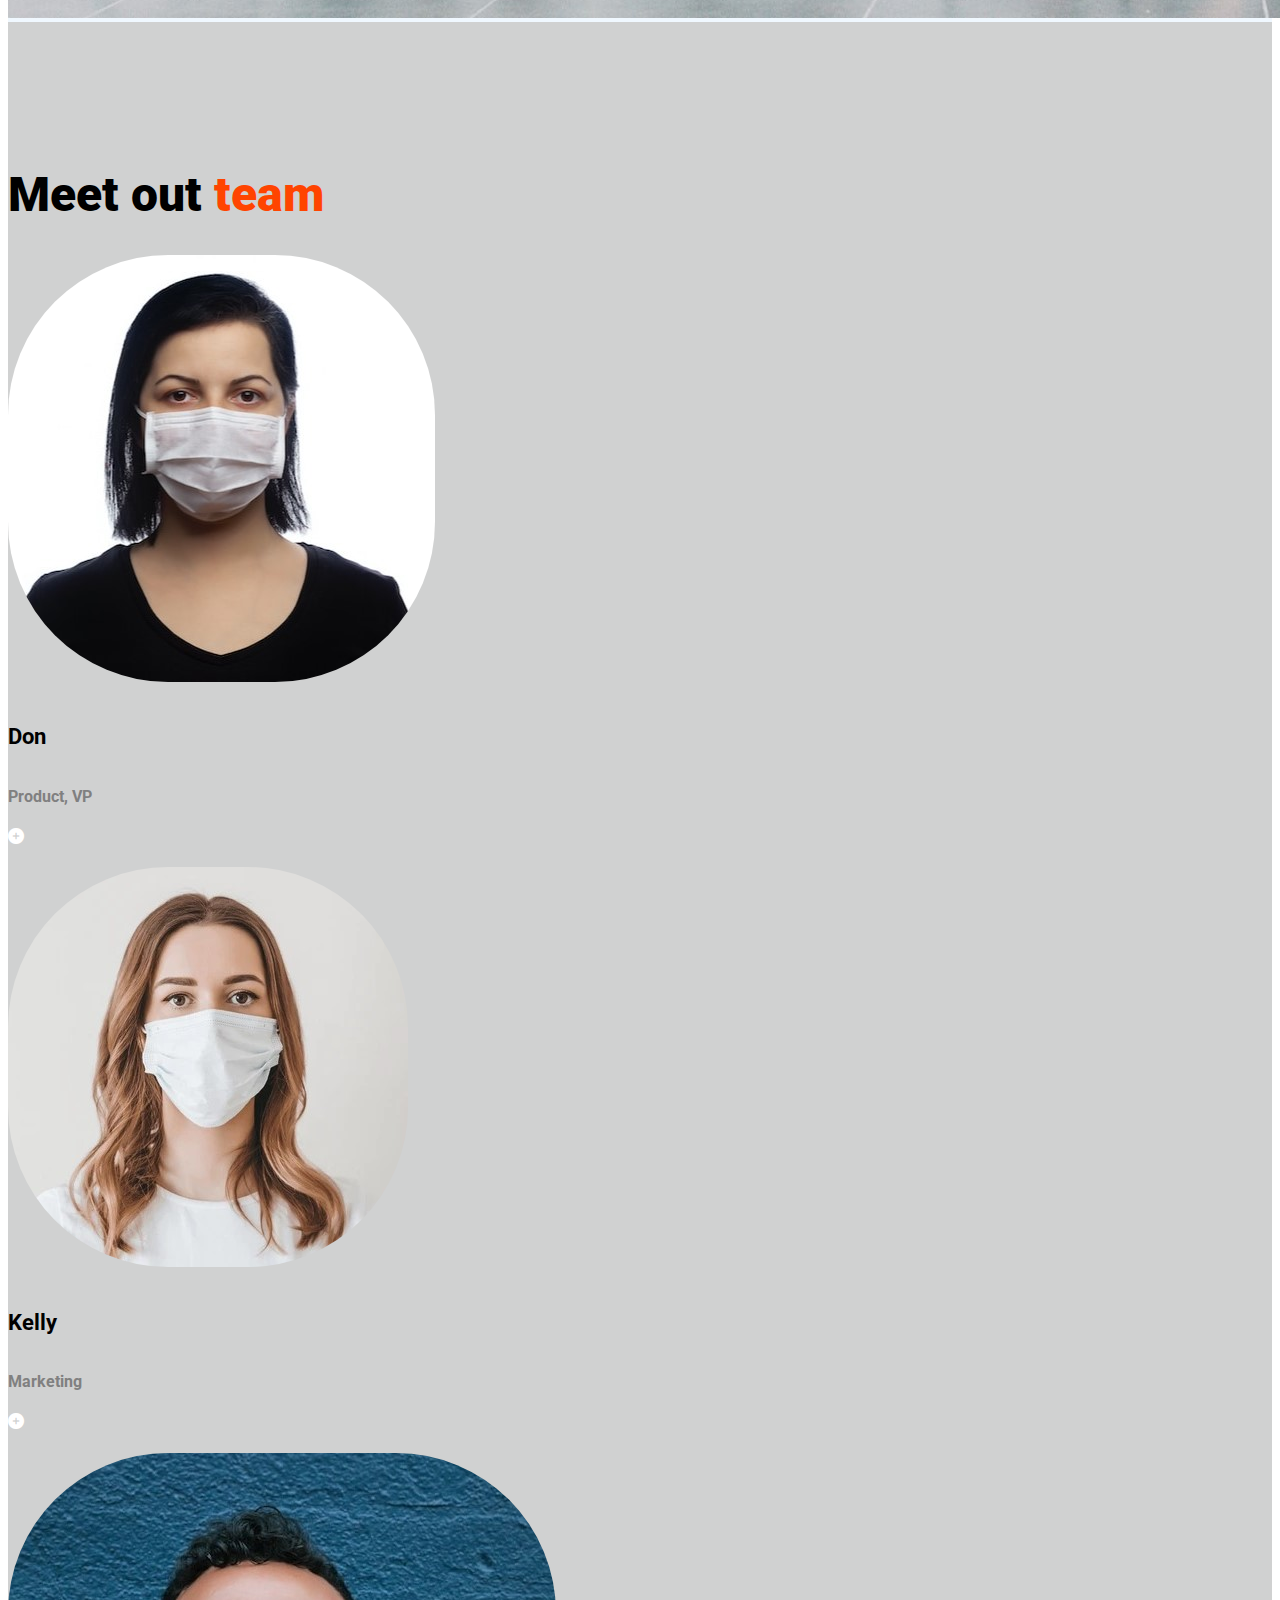
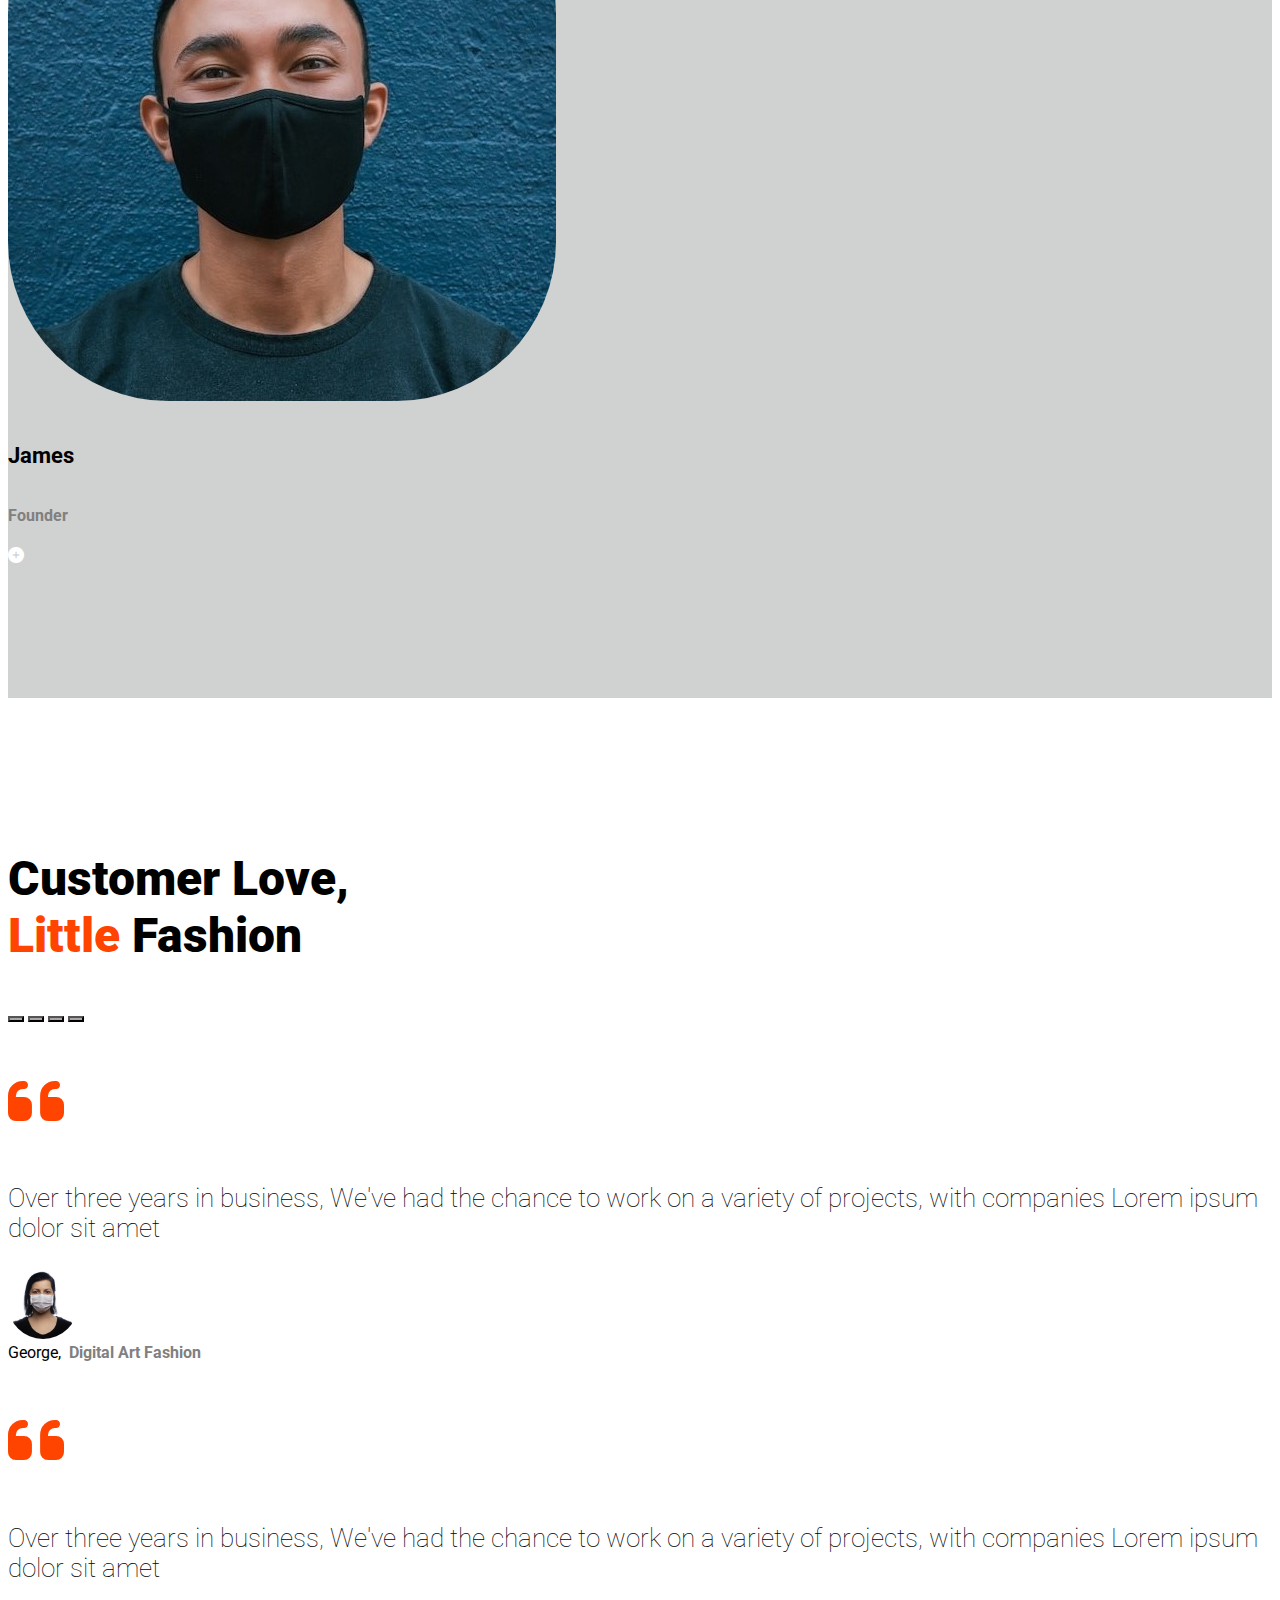
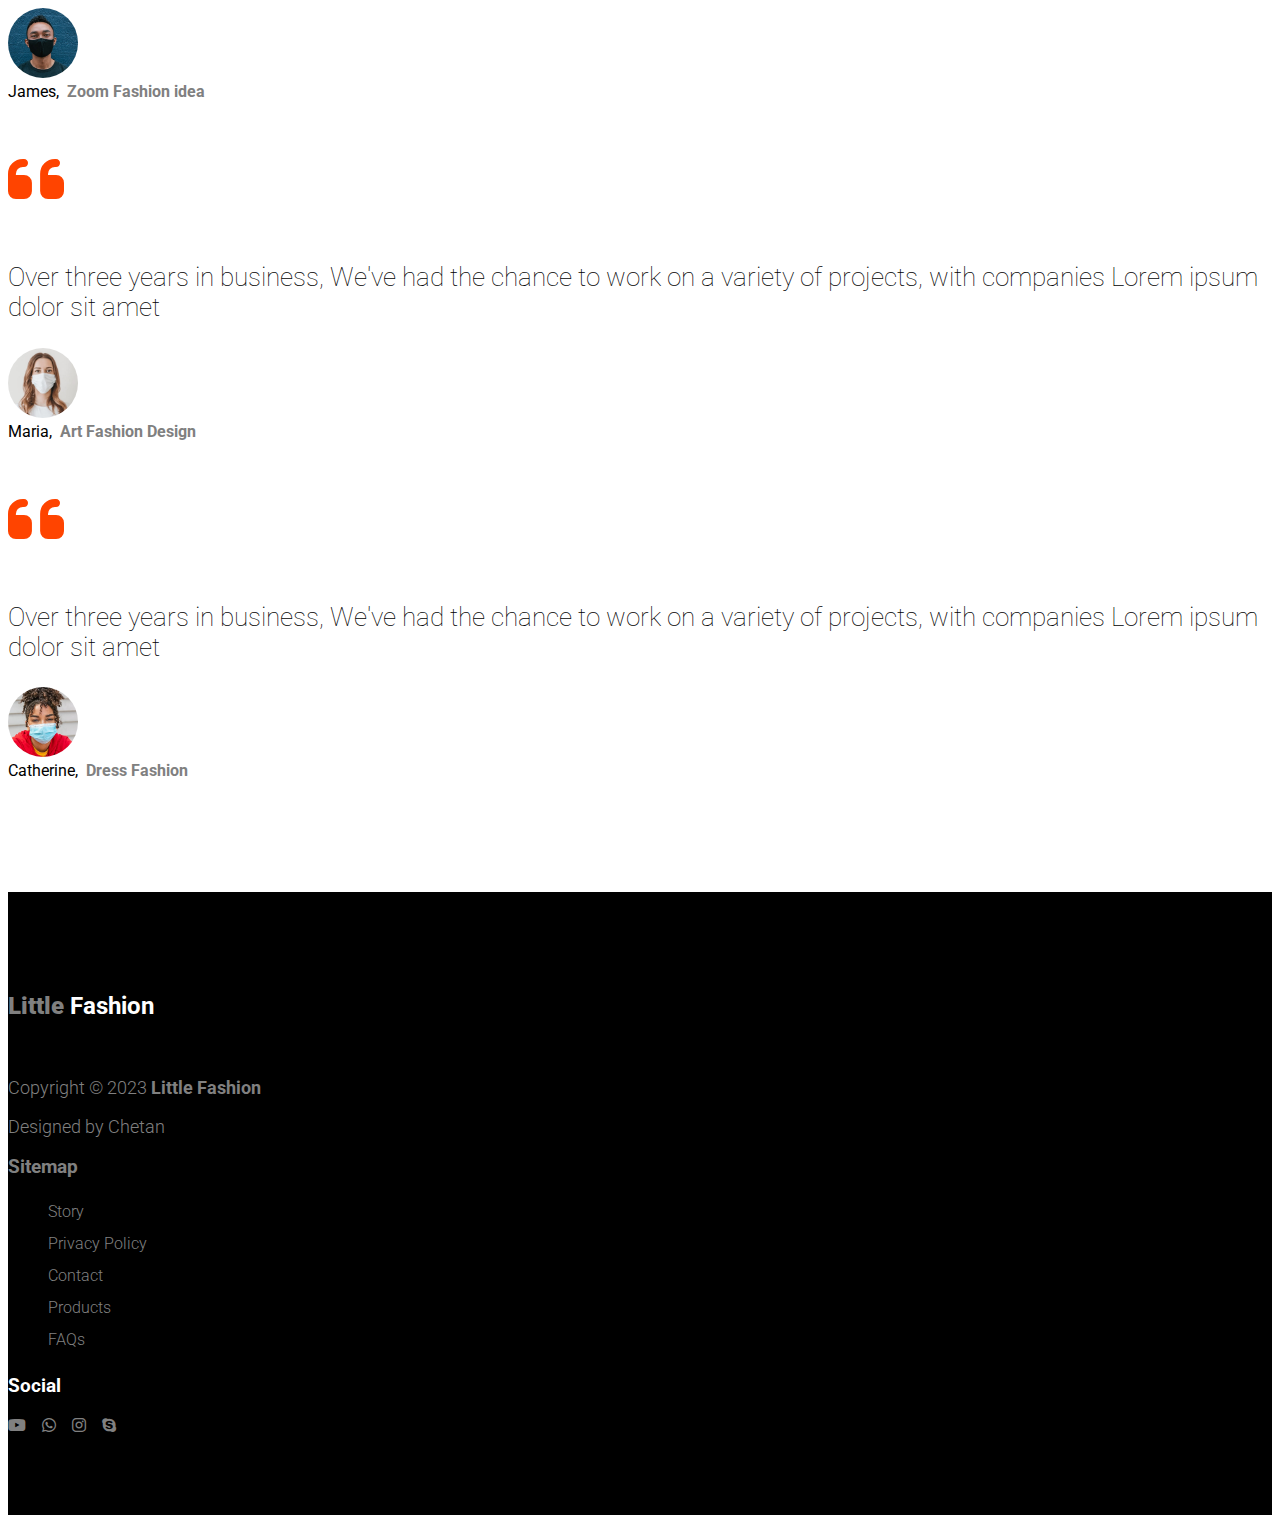
<file: story.html>
<!doctype html>
<html lang="en">

<head>
    <title>About</title>
    <!-- Required meta tags -->
    <meta charset="utf-8" />
    <meta name="viewport" content="width=device-width, initial-scale=1, shrink-to-fit=no" />

    <link href="https://cdn.jsdelivr.net/npm/bootstrap@5.3.2/dist/css/bootstrap.min.css" rel="stylesheet"
        integrity="sha384-T3c6CoIi6uLrA9TneNEoa7RxnatzjcDSCmG1MXxSR1GAsXEV/Dwwykc2MPK8M2HN" crossorigin="anonymous" />
    <link rel="stylesheet" href="style.css">
    <link rel="stylesheet" href="https://cdnjs.cloudflare.com/ajax/libs/font-awesome/6.5.1/css/all.min.css">
</head>

<body>
    <main>
        <nav class="navbar navbar-expand-lg navbar-light bg-light ">
            <div class="container">
                <button class="navbar-toggler" type="button" data-bs-toggle="collapse" data-bs-target="#navbarnav"
                    aria-controls="navbarnav" aria-expanded="false" aria-label="Toggle navigation">
                    <span class="navbar-toggler-icon"></span>
                </button>

                <a class="navbar-brand " href="#">
                    <strong><span style="color: #FF4400;">Little</span> Fashion</strong>
                </a>

                <div class="collapse navbar-collapse bg-light" id="navbarnav">
                    <ul class="navbar-nav  d-flex justify-content-evenly mx-auto">
                        <li class="nav-item">
                            <a class="nav-link" href="index.html">Home</a>
                        </li>
                        <li class="nav-item">
                            <a class="nav-link active" href="story.html">Story</a>
                        </li>
                        <li class="nav-item">
                            <a class="nav-link" href="products.html">Products</a>
                        </li>
                        <li class="nav-item">
                            <a class="nav-link" href="FAQs.html">FAQs</a>
                        </li>
                        <li class="nav-item">
                            <a class="nav-link" href="contacts.html">Contact</a>
                        </li>
                    </ul>
                    <span class="navbar-text mt-1 p-1 d-none d-lg-block ">
                        <a href="login.html"><i class="fa-solid fa-user-tie"></i></a>&nbsp;
                        <a href="cart.html"><i class="fa-solid fa-bag-shopping"></i></a>
                    </span>
                </div>

                <div class="icons pt-2 d-lg-none d-flex justify-content-between  align-items-center ">
                    <h5><a href="login.html"><i class="fa-solid fa-user-tie"></i></a>&nbsp;</h5>
                    <h5><a href="cart.html"><i class="fa-solid fa-bag-shopping"></i></a></h5>
                </div>
            </div>
        </nav>

    </main>

    <header class="mt-5 about">
        <section class="slider">
            <div class="container-fluid">
                <div class="row about-slide1 pt-4">
                    <div class="col col-12  col-lg-6 ps-5 d-flex align-items-center " style="height: 25rem;">
                        <h1>
                            <snap class="d-block" style="color: #FF4400;">Company</snap>
                            <span class="d-block">Fashion</span>
                        </h1>
                    </div>
                    <div class="col col-12 col-lg-6 about-pic1 ps-0 pe-0 ">
                        <img src="images/about-pic1.jpg" class="img-fluid" alt="error 404">
                    </div>
                </div>
            </div>
        </section>





        <section class="about-slide2 d-none d-sm-block" style="background-color: #d0d1d1;">
            <div class="container px-0 ">
                <div class="row gx-5 ">
                    <div class="col col-12 mb-5 head">
                        <h1>Meet out <span style="color: #FF4400;">team</span></h1>
                    </div>
                </div>

                <div class="row gx-3 d-flex justify-content-between " style="min-height: 10rem;">
                    <div class="col col-lg-3 mb-4 col-12 p-3 box bg-light rounded d-flex align-items-center justify-content-evenly"
                        style="min-width: 30%;">
                        <div class="person-img w-25 "><img src="images/about-round-pic1.jpg" class="img-fluid " alt="">
                        </div>
                        <div class="person-info w-50 ms-1">
                            <h5 class="card-title">Don</h5>
                            <p class="card-text">Product, VP</p>
                        </div>
                        <a href="#">
                            <h4 class="p-2 rounded plus-button" style="background-color: #d0d1d1;">
                                <i class="fa-solid fa-circle-plus"></i>
                            </h4>
                        </a>
                    </div>

                    <div class="col col-lg-3 mb-4 col-12 p-3 box bg-light rounded d-flex align-items-center justify-content-evenly"
                        style="min-width: 30%;">
                        <div class="person-img w-25 "><img src="images/about-round-pic2.jpg" class="img-fluid " alt="">
                        </div>
                        <div class="person-info w-50 ms-1">
                            <h5 class="card-title">Kelly</h5>
                            <p class="card-text">Marketing</p>
                        </div>
                        <a href="#">
                            <h4 class="p-2 rounded plus-button" style="background-color: #d0d1d1;">
                                <i class="fa-solid fa-circle-plus"></i>
                            </h4>
                        </a>
                    </div>

                    <div class="col col-lg-3 mb-4 col-12 p-3 box bg-light rounded d-flex align-items-center justify-content-evenly"
                        style="min-width: 30%;">
                        <div class="person-img w-25 "><img src="images/about-round-pic3.jpg" class="img-fluid " alt="">
                        </div>
                        <div class="person-info w-50 ms-1">
                            <h5 class="card-title">James</h5>
                            <p class="card-text">Founder</p>
                        </div>
                        <a href="#">
                            <h4 class="p-2 rounded plus-button" style="background-color: #d0d1d1;">
                                <i class="fa-solid fa-circle-plus"></i>
                            </h4>
                        </a>
                    </div>


                </div>
            </div>
        </section>


        
        <section class="testimonial">
            <div class="container">
                <div class="row mb-2">
                    <div class="col mt-5 text-center head">
                        <h2>Customer Love,<br>
                            <span style="color: #FF4400;">Little</span>&nbsp;Fashion
                        </h2>
                    </div>
                </div>
            </div>
            <div class="container about-slider ps-lg-5 pe-lg-5">
                <div id="carouselExampleIndicators" class="carousel slide p-4" data-bs-ride="carousel">
                    <div class="carousel-indicators mb-auto " >
                        <button type="button" data-bs-target="#carouselExampleIndicators" data-bs-slide-to="0"
                            class="active  w-25" aria-current="true" aria-label="Slide 1" style="height: 1px;"></button>
                        <button type="button" data-bs-target="#carouselExampleIndicators" data-bs-slide-to="1"
                            class="w-25" aria-label="Slide 2" style="height: 1px;"></button>
                        <button type="button" data-bs-target="#carouselExampleIndicators" data-bs-slide-to="2"
                            class=" w-25" aria-label="Slide 3" style="height: 1px;"></button>
                        <button type="button" data-bs-target="#carouselExampleIndicators" data-bs-slide-to="3"
                            class=" w-25" aria-label="Slide 4" style="height: 1px;"></button>
                    </div>
                    <div class="carousel-inner">
                        <div class="carousel-item active">
                            <div class="row">
                                <div class="col col-1 offset-1  ">
                                    <h1 style="color: #FF4400;"><i class="fa-solid fa-quote-left"></i></h1>
                                </div>
                                <div class="col col-9 mt-sm-5 mt-lg-0 pt-5 ">
                                    <p class="p-md-4" style="font-weight: 100; color: black;">Over three years in
                                        business,
                                        We've had the chance to work on a variety of projects,
                                        with companies Lorem ipsum dolor sit amet
                                    </p>
                                    <div class="row mb-5">
                                        <div class="col col-2 "> <img src="images/about-round-pic1.jpg"
                                                class="float-end"
                                                style="border-radius: 10rem; width: 70px; height: 70px;" alt="...">
                                        </div>
                                        <div class="col col-10 d-flex align-items-center">George, &nbsp;<span
                                                style="font-weight: 700; color: grey;">Digital Art Fashion</span></div>
                                    </div>
                                </div>
                            </div>
                        </div>
                        <div class="carousel-item">
                            <div class="row ">
                                <div class="col col-1 offset-1 ">
                                    <h1 style="color: #FF4400;"><i class="fa-solid fa-quote-left"></i></h1>
                                </div>
                                <div class="col col-9 pt-5 ">
                                    <p class="p-md-4" style="font-weight: 100; color: black;">Over three years in business,
                                        We've had the chance to work on a variety of projects,
                                        with companies Lorem ipsum dolor sit amet
                                    </p>
                                    <div class="row mb-5">
                                        <div class="col col-2 "> <img src="images/about-round-pic3.jpg"
                                                class="float-end"
                                                style="border-radius: 10rem; width: 70px; height: 70px;" alt="...">
                                        </div>
                                        <div class="col col-10 d-flex align-items-center">James, &nbsp;<span
                                                style="font-weight: 700; color: grey;">Zoom Fashion idea</span></div>
                                    </div>
                                </div>
                            </div>
                        </div>
                        <div class="carousel-item">
                            <div class="row ">
                                <div class="col col-1 offset-1">
                                    <h1 style="color: #FF4400;"><i class="fa-solid fa-quote-left"></i></h1>
                                </div>
                                <div class="col col-9  pt-5 ">
                                    <p class="p-md-4" style="font-weight: 100; color: black;">Over three years in business,
                                        We've had the chance to work on a variety of projects,
                                        with companies Lorem ipsum dolor sit amet
                                    </p>
                                    <div class="row mb-5">
                                        <div class="col col-2 "> <img src="images/about-round-pic2.jpg"
                                                class="float-end"
                                                style="border-radius: 10rem; width: 70px; height: 70px;" alt="...">
                                        </div>
                                        <div class="col col-10 d-flex align-items-center">Maria, &nbsp;<span
                                                style="font-weight: 700; color: grey;">Art Fashion Design</span></div>
                                    </div>
                                </div>
                            </div>
                        </div>
                        <div class="carousel-item">
                            <div class="row ">
                                <div class="col col-1 offset-1">
                                    <h1 style="color: #FF4400;"><i class="fa-solid fa-quote-left"></i></h1>
                                </div>
                                <div class="col col-9  pt-5 ">
                                    <p class="p-md-4" style="font-weight: 100; color: black;">Over three years in business,
                                        We've had the chance to work on a variety of projects,
                                        with companies Lorem ipsum dolor sit amet
                                    </p>
                                    <div class="row mb-5">
                                        <div class="col col-2 "> <img src="images/about-round-pic4.jpg"
                                                class="float-end"
                                                style="border-radius: 10rem; width: 70px; height: 70px;" alt="...">
                                        </div>
                                        <div class="col col-10 d-flex align-items-center">Catherine, &nbsp;<span
                                                style="font-weight: 700; color: grey;">Dress Fashion</span></div>
                                    </div>
                                </div>
                            </div>
                        </div>
                    </div>
                </div>
            </div>
        </section>
    </header>


    

    <footer>
        <div class="nav-buttom">
            <div class="container">
                <div class="row ">
                    <div class="col lh-lg col-lg-4 col-12 footer">
                        <h2 class="title mb-3"><a href="#">Little</a><span style="color:white">&nbsp;Fashion</span></h2>
                        <br>
                        <p style="font-size: large; font-weight: 300;">Copyright © 2023 <span
                                style="font-weight: 700;">Little Fashion</span></p>

                        <p style="font-size: large; font-weight: 300;">Designed by <a href="#">Chetan</a></p>
                    </div>

                    <div class="col col-6 col-lg-5">
                        <h3 class="text-white ms-lg-4 mb-4 title">Sitemap</h3>
                        <ul class="menu-group d-flex flex-wrap " style="list-style: none;">
                            <li class="menu-group-item"><a href="story.html">Story</a></li>
                            <li class="menu-group-item"><a href="contacts.html">Privacy Policy</a></li>
                            <li class="menu-group-item"><a href="contacts.html">Contact</a></li>
                            <li class="menu-group-item"><a href="products.html">Products</a></li>
                            <li class="menu-group-item"><a href="FAQs.html">FAQs</a></li>
                        </ul>
                    </div>

                    <div class="col col-6 col-lg-3 social">
                        <h3 class="title mb-3" style="color: white;">Social</h3>
                        <a href="https://youtube.com/"><i class="fa-brands fa-youtube"></i></a>
                        <a href="https://web.whatsapp.com/"><i class="fa-brands fa-whatsapp"></i></a>
                        <a href="https://www.instagram.com/"><i class="fa-brands fa-instagram"></i></a>
                        <a href="https://www.skype.com/en/"><i class="fa-brands fa-skype"></i></a>
                    </div>
                </div>
            </div>
        </div>
    </footer>
    <!-- Bootstrap JavaScript Libraries -->
    <script src="https://cdn.jsdelivr.net/npm/@popperjs/core@2.11.8/dist/umd/popper.min.js"
        integrity="sha384-I7E8VVD/ismYTF4hNIPjVp/Zjvgyol6VFvRkX/vR+Vc4jQkC+hVqc2pM8ODewa9r"
        crossorigin="anonymous"></script>

    <script src="https://cdn.jsdelivr.net/npm/bootstrap@5.3.2/dist/js/bootstrap.min.js"
        integrity="sha384-BBtl+eGJRgqQAUMxJ7pMwbEyER4l1g+O15P+16Ep7Q9Q+zqX6gSbd85u4mG4QzX+"
        crossorigin="anonymous"></script>
</body>

</html>
</file>
<file: style.css>
@import url('https://fonts.googleapis.com/css2?family=Roboto:wght@100;300;400;500;700;900&display=swap');

body {
    font-family: 'Roboto', sans-serif;

}

.navbar {
    height: 5.5rem;
    position: fixed;
    top: 0;
    right: 0;
    left: 0;
    z-index: 10;
}

.navbar .navbar-brand {
    font-size: 1.6rem;
}

.navbar .navbar-brand strong {
    transition: .2s all ease-in-out;
}

.navbar .navbar-brand strong:hover {
    color: #FF4400;
}

.navbar-nav {
    width: 60%;
}

.navbar .nav-item {
    color: lightgrey;
    font-size: 1.1rem;
}

.navbar .nav-item a {
    transition: 0.2s all ease-in-out;
    background-size: 0 2px, auto;
    background-image: linear-gradient(rgb(152, 148, 148), rgb(155, 148, 148));
    background-repeat: no-repeat;
    background-position: bottom center;
}

.navbar .nav-item a:hover {
    color: #FF4400;
    background-size: 75% 1.4px, auto;
}

.navbar .nav-item .active {
    color: #FF4400;
    /* border-bottom: 1px grey solid; */
}


.navbar-text {
    width: 7%;
    color: rgb(67, 67, 67);
}

.navbar-text i {
    transition: 0.2s all ease-in-out;
    color: rgb(101, 98, 98);
    font-size: 1.2rem;
}

.navbar-text i:hover {
    color: #FF4400;
}

.navbar .icons {
    width: 4rem;
}

.navbar .icons a {
    color: grey;
    transition: 0.2s all ease-in-out;
}

.navbar .icons a:hover {
    color: #FF4400;
}

@media (max-width: 500px) {
    .slider {
        margin-top: 5rem;
    }

    .slider .carousel-item img {
        height: 300px;
    }

    .slider .carousel-item h1 {
        display: none;
    }

    .slider .carousel-item .head {
        font-weight: 900;
        font-size: 1.3rem;
    }

    .slider .carousel-item p {
        font-size: .7rem;
    }

    .slider .carousel-item button {
        width: 80px;
        height: 35px;
        font-size: 6px;
        font-weight: 400;
    }

}

.slider .carousel-item img {
    filter: brightness(65%);
    object-fit: cover;
}

.slider .carousel-item h1 {
    font-size: 4rem;
}

.carousel-item p {
    font-size: 1.6rem;
    font-weight: 300;
    color: whitesmoke;
}

.carousel-item button {
    height: 60px;
    font-size: 1rem;
    font-weight: 600;
}

.carousel-item button:hover {
    background-color: #FF4400;
    border: none;
}

/* //////////////////////////PAGE1/////////////////////////////// */
.page1 {
    /* height: 42rem; */
    background-color: white;
}

.page1 .head {
    font-size: 2.5rem;
    font-weight: 900;
}

.page1 .left-nav .nav {
    color: rgba(133, 128, 128, 0.377);
    transition: 0.2s all ease-out;
    list-style: none;
    border-left: 1px solid rgb(182, 172, 172);
}

.page1 .left-nav .nav-item .nav-link {
    color: rgba(128, 128, 128, 0.472);
    text-decoration: none;
    transition: 0.1s all ease-in-out;
}

.page1 .left-nav .nav-item :hover {
    border-left: 1px solid #FF4400;
    color: #FF4400;
}

.card1 .card-body {
    line-height: 2rem;
}

.card1 .card-title {
    font-size: 2rem;
    font-weight: 800;
}

.card1 .card-text {
    font-size: 1.3rem;
    color: gray;
    font-weight: 300;
}

.card1 .card-body .text-muted a {
    text-decoration: none;
    font-weight: 600;
    color: rgb(114, 113, 113);
    transition: 0.2s;
    font-size: .8rem;
}

.card1 .card-body .text-muted a:hover {

    color: #FF4400;
}

/* ///////////////////////////////PAGE2////////////////////// */


.page2 {
    background-color: aliceblue
}

.page2 .store {
    object-fit: cover;
}

.page2 .retail .head {
    font-size: 2.7rem;
    font-weight: 900;
}

.page2 .retail .content {
    font-size: 1.7rem;
    font-weight: 100;
    color: grey;
}

.page2 .explore_products a {
    color: rgb(114, 113, 113);
    text-decoration: none;
    font-weight: 600;
    font-size: .8rem;
}

.page2 .explore_products a:hover {
    color: #FF4400;
}

@media (max-width: 500px) {

    .page2 .retail .head {
        font-size: 2rem;
    }

    .page2 .retail .content {
        font-size: 1rem;
        font-weight: 100;
    }

    .page2 .store img {
        object-fit: cover;
    }

}

/* ///////////////////////////PAGE3/////////////////// */
.page3 {
    padding-bottom: 7rem;
}

.page3 .title {
    font-size: 2.7rem;
    font-weight: 900;
}

.page3 .card .img_size {
    transition: 0.2s all ease-in-out;
    object-fit: cover;
}

.page3 .card .card-imge {
    position: relative;
    text-align: center;
    color: white;
}

.page3 .card .card-imge .top-left {
    position: absolute;
    top: 16px;
    left: 16px;
}

.page3 .card .card-imge .top-right {
    position: absolute;
    top: 16px;
    right: 16px;
    color: white;
    transition: 0.2s;
}

.page3 .card .card-imge .top-right:hover {
    color: #FF4400;
}

.page3 .card .img_size:hover {
    box-shadow: 5px 5px 30px rgba(91, 85, 85, 0.288);
}

.page3 .card h4 a {
    text-decoration: none;
    color: black;
    transition: .2s;
}

.page3 .card h4 a:hover {
    color: #FF4400;
}

.page3 .card-title {
    font-weight: 700;
}

.page3 .card-text {
    color: grey;
    font-weight: 300;
}

.page3 .view-all {
    font-weight: 700;
    color: rgb(114, 113, 113);
    text-decoration: none;
    padding-bottom: 5px;
    border-bottom: 2px solid rgba(178, 168, 168, 0.771);
    font-size: .9rem;
    transition: 0.3s;
}

.page3 .view-all:hover {
    color: #FF4400;
}

.nav-buttom {
    color: grey;
    background-color: black;
    padding-top: 5rem;
    padding-bottom: 5rem;
}

.nav-buttom .footer h2 a {
    color: grey;
    font-weight: 900;
    text-decoration: none;
    transition: 0.3s all ease-in-out;
}

.nav-buttom .footer h2 a:hover {
    color: #FF4400;
}

.nav-buttom .footer p a {
    transition: 0.3s all ease-in-out;
    text-decoration: none;
    color: grey;
}

.nav-buttom .footer p a:hover {
    color: #FF4400;
}

.nav-buttom ul {
    line-height: 2rem;
}

.nav-buttom ul li {
    width: 150px;
    font-weight: 300;
}

.nav-buttom .social a {
    margin-right: 12px;
    color: grey;
    transition: 0.2s all ease-in-out;
}

.nav-buttom .social a:hover {
    color: white;
}

.nav-buttom .menu-group .menu-group-item a {
    text-decoration: none;
    list-style: none;
    color: grey;
    transition: 0.2s;
}

.nav-buttom .menu-group .menu-group-item a:hover {
    color: white;
}

/* ///////////////////////////////////ABOUT////////////////////////////// */

.about .about-slide1 {
    background-color: aliceblue;
}

.about .about-slide1 h1 {
    font-size: 3.8rem;
    font-weight: 900;
}

.about-slide2 {
    padding-top: 7rem;
    padding-bottom: 7rem;
}

.about .about-pic1 img {
    object-fit: cover;
}

.about-slide2 .head h1 {
    font-size: 3rem;
    font-weight: 900;
}

.about-slide2 .box .person-img img {
    border-radius: 10rem;
    border: none;
}


.about-slide2 .box .person-info .card-title {
    font-weight: 700;
    font-size: 1.4rem;
}

.about-slide2 .box .person-info .card-text {
    font-weight: 700;
    color: grey;
}

.about-slide2 .box .plus-button {
    transition: 0.2s all ease-in-out;
    color: white;
}

.about-slide2 .box .plus-button:hover {
    color: black;
}

.about-slider .carousel-item h1 {
    font-size: 4rem;
}

.testimonial {
    padding-top: 7rem;
    padding-bottom: 7rem;
}

.testimonial .head h2 {
    font-weight: 900;
    font-size: 3rem;
}

.testimonial .about-slider .carousel-indicators button {
    background-color: rgb(174, 166, 166);
}

.testimonial .about-slider .carousel-indicators button:hover {
    background-color: black;
}

@media (max-width:500px) {

    .testimonial .head h2 {
        font-size: 2.3rem;
    }

    .testimonial .about-slider .carousel-item h1 {
        font-size: 2rem;
    }

    .testimonial .about-slider .carousel-item p {
        font-size: 1rem;
    }

}



/* ///////////////////////////////////////PRODUCTS ////////////////////////////////////////*/

.faqs .products {
    background-color: aliceblue;
}

.products .front-page-head {
    height: 25rem;
}

.products .front-page-head h1 {
    font-size: 4rem;
    font-weight: 900;
}

@media (max-width:600px) {

    .products .front-page-head {
        padding-top: 3rem;
        height: 20rem;
    }

    .faqs .front-page-head h1 {
        font-size: 3rem;
    }
}


/* /////////////////////////////////////CONTACTS//////////////////////////////////////////// */
.contacts .title {
    height: 25rem;
}

.contacts .contacts-front {
    background-color: aliceblue;
}

.contacts .contacts-front h1 {
    font-size: 4rem;
    font-weight: 900;
}

.contacts .contacts-input .contacts-title {
    font-size: 3rem;
    font-weight: 900;
}

.contacts .contacts-input .send-button {
    border: 0;
    outline: 0;
    background-color: black;
}

.contacts .contacts-input .send-button:hover {
    background-color: #FF4400;
    transition: 0s;
}

.contacts .contacts-social .box h4 {
    font-weight: 700;
}

.contacts .contacts-social .box p {
    color: grey;
    font-weight: 600;
}

.contacts .contacts-input .box .socials-icon a {
    margin-right: 10px;
    font-size: 1.2rem;
    color: grey;
}

.contacts .contacts-input .box .socials-icon a:hover {
    color: #FF4400;
}

@media (max-width:600px) {

    .contacts .title h1{
        font-size: 2.7rem;
    }

    .contacts-social h4{
        font-size: 1rem;
    }
    .contacts-social p{
        font-size: .6rem;
    }

}

/* ///////////////////////////////////LOGIN/////////////////////// //////////////////////////*/
.login {
    /* height: 38rem; */
    padding-top: 6rem;
    padding-bottom: 6rem;
}

.login .login-head {
    font-size: 4rem;
    font-weight: 900;
}

.login .login-button {
    background-color: black;
    transition: 0s;
}

.login .login-button:hover {
    background-color: #FF4400;
}

/* /////////////////////////////////////////CART///////////////////////////////////////// */
.cart .cart-front {
    background-color: aliceblue;
}

.cart .cart-front .front-page-head {
    height: 23rem;
}

.cart .cart-front .front-page-head h1 {
    font-size: 4rem;
    font-weight: 900;
}

.card .cart-item-img img {
    transition: 0.3s;
}

.card .cart-item-img img:hover {
    box-shadow: 5px 5px 30px rgba(91, 85, 85, 0.288);

}

.cart .cart-item .card-body .card-title .card-item-name {
    font-weight: 900;
    font-size: 3rem;
}

.cart .cart-item .card-body .card-title .card-item-info {
    font-size: 1.2rem;
}

.cart .cart-item .card-body .card-title .cart-item-price {
    font-size: 1rem;
    font-weight: 300;
}

.cart .cart-item .card-body .card-item-description {
    font-size: 1.5rem;
}

.cart .cart-item .card-body .add-to-cart-button {
    font-size: 1rem;
    background-color: black;
}

.cart .cart-item .card-body .add-to-cart-button:hover {
    background-color: #FF4400;
}

.cart .cart-item .card-body .details a {
    text-decoration: none;
    color: grey;
    transition: 0.2s;
}

.cart .cart-item .card-body .details a:hover {
    color: #FF4400;
}

.cart .cart-item .card-body .checkout-way .card .card-title a {
    text-decoration: none;
    color: black;
    font-weight: bold;
}

.cart .cart-item .card-body .checkout-way .card .card-title a:hover {
    color: #FF4400;
}

.cart .offcanvas .checkout a {
    text-decoration: none;
    color: white;
}

.cart .offcanvas .checkout {
    transition: 0s
}

.cart .offcanvas .checkout:hover {
    background-color: #FF4400;
    border: 0;
}
</file>
